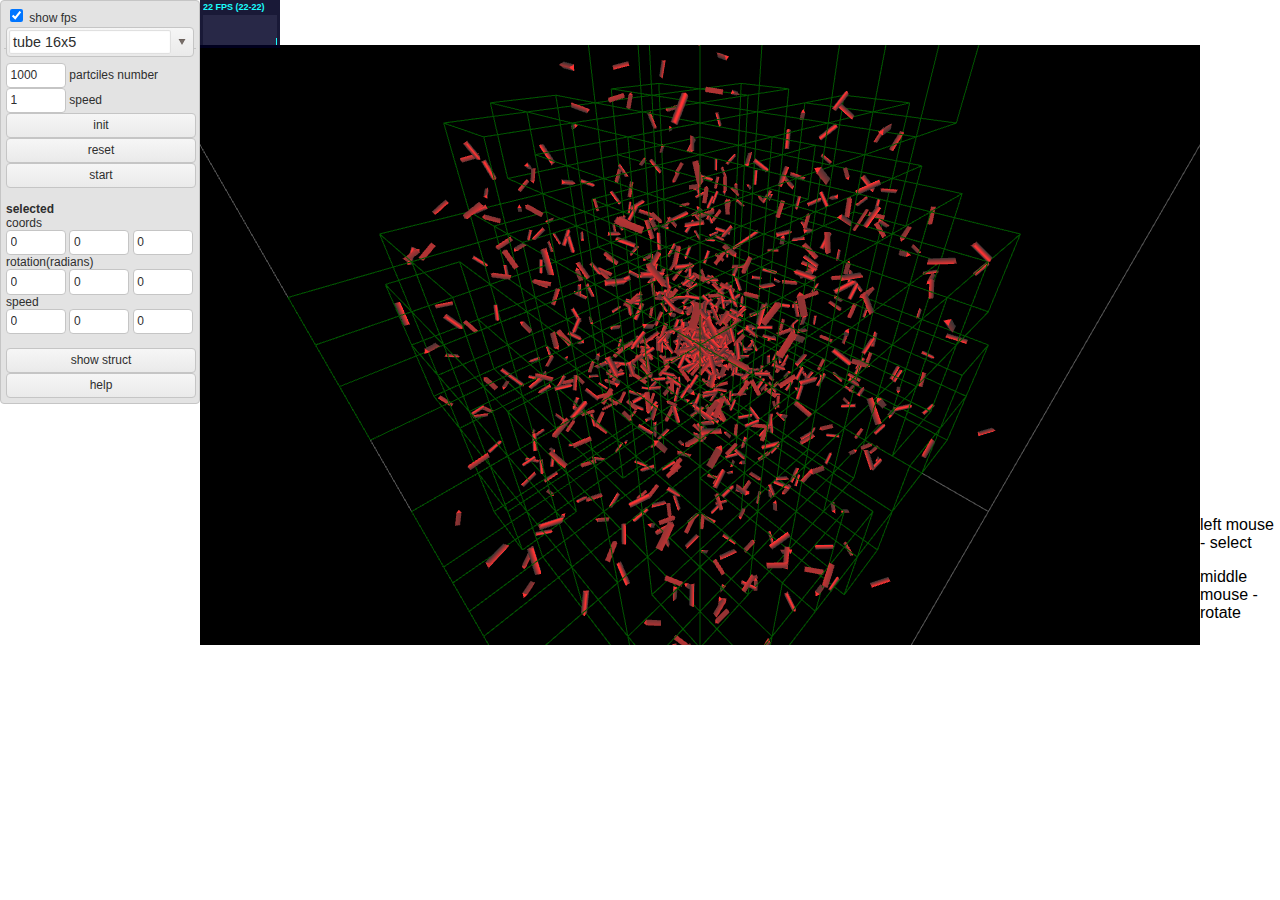
<file: index.html>
<!DOCTYPE html>
<html>
<head>
    <title>nano collider</title>
    <!--http://8b.kz/lZ06-->
    <link rel="stylesheet" href="css/mainstyle.css" type="text/css">
    <link rel="stylesheet" href="css/kendo.default.min.css" type="text/css">
    <link href="css/kendo.common.min.css" rel="stylesheet">

    <script src="js/jquery.min.js"></script>
    <script src="js/three.min.js"></script>
    <script src="js/stats.js"></script>
    <script src="js/detector.js"></script>
    <script src="js/OrbitControls.js"></script>
    <script src="js/kendo.web.min.js"></script>
    <script src="js/main.js"></script>

</head>
<body>
<div id="test">
    <div id="colliderapp">
        <div id="toolbox" class="k-block">
            <input id="checkbox_fps" type="checkbox" data-role="switch" checked>
            show fps
            <br>

            <input id="input_type">
            <br>
            <br>


            <input id="input_number" name="input_number" type="number" min="1" max="1000" value="1000"
                   class="k-textbox textbox k-input">
            <label for="input_number">partciles number</label>
            <br>

            <input id="input_speed" name="input_speed" type="number" min="0" max="10" step="0.5" value="1"
                   class="k-textbox textbox k-input">
            <label for="input_speed">speed</label>
            <br>

            <button id="button_test1" class="k-button">init</button>
            <button id="button_clear" class="k-button">reset</button>
            <button id="button_start" class="k-button green">start</button>

            <br>
            <br>
            <b>selected</b>
            <br>
            <label for="input_posx">coords</label><br>
            <input id="input_posx" name="input_posx" type="number" step="0.5" value="0" class="k-textbox k-input text">
            <input id="input_posy" name="input_posy" type="number" step="0.5" value="0" class="k-textbox k-input text">
            <input id="input_posz" name="input_posz" type="number" step="0.5" value="0" class="k-textbox k-input text">
            <br>

            <label for="input_rotx">rotation(radians)</label><br>
            <input id="input_rotx" name="input_rotx" type="number" step="0.5" value="0" class="k-textbox k-input text">
            <input id="input_roty" name="input_roty" type="number" step="0.5" value="0" class="k-textbox k-input text">
            <input id="input_rotz" name="input_rotz" type="number" step="0.5" value="0" class="k-textbox k-input text">
            <br>
            <label for="input_speedx">speed</label><br>
            <input id="input_speedx" name="input_speedx" type="number" step="0.5" value="0"
                   class="k-textbox k-input text">
            <input id="input_speedy" name="input_speedy" type="number" step="0.5" value="0"
                   class="k-textbox k-input text">
            <input id="input_speedz" name="input_speedz" type="number" step="0.5" value="0"
                   class="k-textbox k-input text">
            <br>
            <br>
            <button id="button_show" class="k-button">show struct</button>
            <button id="button_help" class="k-button">help</button>
        </div>
        <div id="canvas_container"></div>
    </div>
    <div id="help_window">
        <p>left mouse - select</p>
        <p>middle mouse - rotate</p>
    </div>
    <div id="renderer_window">
    </div>
</div>
</body>
</html>
</file>
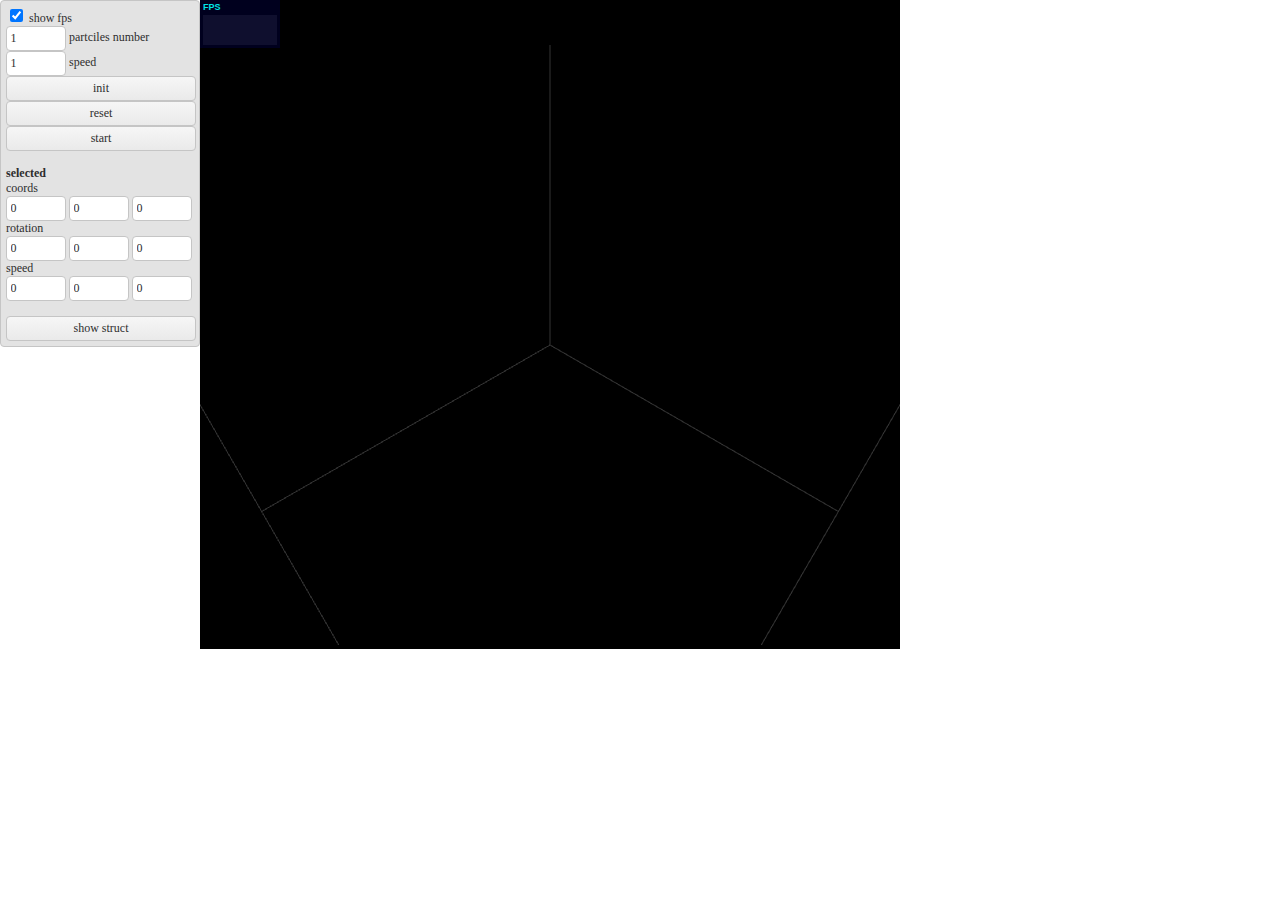
<file: src/index.html>
<!DOCTYPE html>
<html>
	<head>
		<title>nano collider</title>
		<!--http://8b.kz/lZ06-->
		<link rel="stylesheet" href="css/mainstyle.css" type="text/css">
		<link rel="stylesheet" href="css/kendo.default.min.css" type="text/css">
		<link href="css/kendo.common.min.css" rel="stylesheet">

		

		<script src="js/jquery.min.js"></script>
		<script src="js/three.min.js"></script>
		<script src="js/stats.js"></script>
		<script src="js/detector.js"></script>
		<script src="js/OrbitControls.js"></script>
		<script src="js/kendo.web.min.js"></script>
		<script src="js/main.js"></script>
		
	</head>
	<body>
		<div id="test">
			<div id="colliderapp">
				<div id="toolbox" class="k-block">
					<input id="checkbox_fps" type="checkbox" data-role="switch" checked>
					show fps
					<br>
					
					<input id="input_number" name="input_number" type="number" min="1" max="100" value="1" class="k-textbox k-input">
					<label for="input_number">partciles number</label>
					<br>
					
					<input id="input_speed" name="input_speed" type="number" min="0" max="10" step="0.5" value="1" class="k-textbox k-input">
					<label for="input_speed">speed</label>
					<br>

					<button id="button_test1" class="k-button">init</button>
					<button id="button_clear" class="k-button">reset</button>
					<button id="button_start" class="k-button">start</button>

					<br>
					<br>
					<b>selected</b>
					<br>
					<label for="input_posx">coords</label><br>
					<input id="input_posx" name="input_posx" type="number" step="0.5" value="0" class="k-textbox k-input text">
					<input id="input_posy" name="input_posy" type="number" step="0.5" value="0" class="k-textbox k-input text">
					<input id="input_posz" name="input_posz" type="number" step="0.5" value="0" class="k-textbox k-input text">
					<br>

					<label for="input_rotx">rotation</label><br>
					<input id="input_rotx" name="input_rotx" type="number" step="0.5" value="0" class="k-textbox k-input text">
					<input id="input_roty" name="input_roty" type="number" step="0.5" value="0" class="k-textbox k-input text">
					<input id="input_rotz" name="input_rotz" type="number" step="0.5" value="0" class="k-textbox k-input text">
					<br>
					<label for="input_speedx">speed</label><br>
					<input id="input_speedx" name="input_speedx" type="number" step="0.5" value="0" class="k-textbox k-input text">
					<input id="input_speedy" name="input_speedy" type="number" step="0.5" value="0" class="k-textbox k-input text">
					<input id="input_speedz" name="input_speedz" type="number" step="0.5" value="0" class="k-textbox k-input text">
					<br>
					<br>
					<button id="button_show" class="k-button">show struct</button>
				</div>
				<div id="canvas_container"></div>
			</div>
			<div id="help_window">

			</div>

			<div id="renderer_window">

			</div>
		</div>
	</body>
</html>
</file>
<file: css/mainstyle.css>
html, body {
    margin: 0px;
    height: 100%;
    min-height: 100%;
    font-family: Arial, sans-serif;
}

.green {
    background-color: #0f0;
}

#colliderapp {
    width: 100%;
    min-height: 500px;
    height: 500px;
}

#toolbox {
    float: left;
    width: 200px;
    /*min-height: 100%;*/
    font-size: 12px;
    padding: 5px;
}

#toolbox .textbox {
    width: 60px;
    height: 25px;
}

/*#toolbox .combo {
    width: 180px !important;
}*/

#toolbox button {
    width: 190px;
    height: 25px;
}

#toolbox .text {
    width: 60px !important;
}

#canvas_container {
    /*background-color: #000000;*/
    float: left;
    width: 1000px;
    min-height: 600px;
}

#renderer_window {
    background-color: #000000;
    padding: 0px !important;
}
</file>
<file: src/css/mainstyle.css>
html, body {
	margin: 0px;
	height: 100%;
	min-height: 100%;
}

#colliderapp {
	width: 100%;
	min-height: 600px;
	height: 600px;
}

	#toolbox {
		float: left;
		width: 200px;
		/*min-height: 100%;*/
		font-size: 12px;
		padding: 5px;
	}

		#toolbox .k-textbox {
			width: 60px;
			height: 25px;
		}

		#toolbox button {
			width: 190px;
			height: 25px;
		}

		#toolbox .text {
			width: 60px !important;
		}

	#canvas_container {
		background-color: #000000;
		float: left;
		width : 700px;
		min-height: 600px;
	}

#renderer_window {
	background-color: #000000;
	padding: 0px !important;
}
</file>
<file: css/kendo.default.min.css>
/*
* Kendo UI Web v2012.3.1114 (http://kendoui.com)
* Copyright 2012 Telerik AD. All rights reserved.
*
* Kendo UI Web commercial licenses may be obtained at
* https://www.kendoui.com/purchase/license-agreement/kendo-ui-web-commercial.aspx
* If you do not own a commercial license, this file shall be governed by the
* GNU General Public License (GPL) version 3.
* For GPL requirements, please review: http://www.gnu.org/copyleft/gpl.html
*/
.k-in,.k-item,.k-window-action{border-color:transparent}.k-block,.k-widget{background-color:#fff}.k-block,.k-widget,.k-input,.k-textbox,.k-group,.k-content,.k-header,.k-editable-area,.k-separator,.k-colorpicker .k-i-arrow-s,.k-textbox>input,.k-autocomplete,.k-dropdown-wrap,.k-toolbar,.k-group-footer td,.k-grid-footer,.k-footer-template td,.k-state-default,.k-state-default .k-select,.k-state-disabled,.k-grid-header-wrap,.k-grid-header,.k-grid td,.k-grid td.k-state-selected,.k-grid-footer-wrap,.k-pager-wrap,.k-pager-wrap .k-link,.k-pager-refresh,.k-grouping-header,.k-grouping-header .k-group-indicator,.k-panelbar>.k-item>.k-link,.k-panel>.k-item>.k-link,.k-panelbar .k-panel,.k-panelbar .k-content,.k-calendar th,.k-slider-track,.k-splitbar,.k-dropzone-active,.k-upload-files,.k-tiles,.k-toolbar,.k-tooltip,.k-progress{border-color:#c5c5c5}.k-group,.k-toolbar,.k-grouping-header,.k-pager-wrap,.k-group-footer td,.k-grid-footer,.k-footer-template td,.k-widget .k-status,.k-grouping-row td,td.k-group-cell,.k-calendar th,.k-dropzone-hovered,.k-upload-files{background-color:#ebebeb}.k-list-container{border-color:#c5c5c5;background-color:#e9e9e9}.k-content,.k-editable-area,.k-panelbar>li.k-item,.k-panel>li.k-item,.k-tiles{background-color:#fff}.k-alt,.k-separator{background-color:#f5f5f5}.k-widget .k-dropdown-wrap,.k-widget .k-picker-wrap,.k-widget .k-numeric-wrap,.k-textbox,.k-autocomplete.k-header,.k-autocomplete.k-state-focused,span.k-dropdown-wrap.k-state-active,span.k-picker-wrap.k-state-active,.k-picker-wrap.k-state-focused,.k-picker-wrap.k-state-focused:hover,span.k-numeric-wrap.k-state-active,.k-numeric-wrap.k-state-focused,.k-numeric-wrap.k-state-focused:hover{border-color:#c5c5c5;background-color:#e9e9e9}.k-textbox>input,.k-autocomplete .k-input,.k-dropdown-wrap .k-input,.k-autocomplete.k-state-focused .k-input,.k-dropdown-wrap.k-state-focused .k-input,.k-picker-wrap.k-state-focused .k-input,.k-numeric-wrap.k-state-focused .k-input{border-color:#c5c5c5}input.k-textbox,textarea.k-textbox,input.k-textbox:hover,textarea.k-textbox:hover,.k-textbox>input{background:0}.k-input,input.k-textbox,textarea.k-textbox,input.k-textbox:hover,textarea.k-textbox:hover,.k-textbox>input{background-color:#fff;color:#2e2e2e}.k-block,.k-widget,.k-popup,.k-content,.k-dropdown .k-input{color:#2e2e2e}.k-link:link,.k-link:visited{color:#2e2e2e}.k-header{color:#2e2e2e}.k-header,.k-grid-header,.k-toolbar,.k-dropdown-wrap,.k-picker-wrap,.k-grouping-header,.k-pager-wrap,.k-textbox,.k-button,.k-draghandle,.k-tile,.k-autocomplete,.k-state-highlight,.k-tabstrip-items .k-item{background-image:url('textures/highlight.png');background-image:none,-webkit-linear-gradient(top,#f6f6f6 0,#eaeaea 100%);background-image:none,-moz-linear-gradient(top,#f6f6f6 0,#eaeaea 100%);background-image:none,-o-linear-gradient(top,#f6f6f6 0,#eaeaea 100%);background-image:none,linear-gradient(to bottom,#f6f6f6 0,#eaeaea 100%)}.k-tabstrip-items .k-state-active{background:#fff}.k-tooltip{background-image:none}.k-block,.k-header,.k-grid-header,.k-toolbar,.k-grouping-header,.k-tooltip,.k-pager-wrap,.k-button,.k-draghandle{background-color:#e3e3e3}.k-icon,.k-column-menu .k-sprite{opacity:.8}.k-icon:hover,.k-state-hover .k-icon,.k-state-selected .k-icon,.k-state-focused .k-icon,.k-column-menu .k-state-hover .k-sprite,.k-column-menu .k-state-active .k-sprite{opacity:1}.k-icon,.k-tool-icon,.k-grouping-dropclue,.k-drop-hint,.k-callout,.k-column-menu .k-sprite{background-image:url('Default/sprite.png');border-color:transparent}.k-loading,.k-state-hover .k-loading{background-image:url('Default/loading.gif');background-position:50% 50%}.k-loading-image{background-image:url('Default/loading-image.gif')}.k-loading-color{background-color:#fff}.k-button{color:#2e2e2e}.k-button,.k-button.k-state-disabled:hover,.k-state-disabled .k-button:hover,.k-button.k-state-disabled:active,.k-state-disabled .k-button:active{border-color:#c5c5c5;background-color:#e3e3e3}.k-button:hover{color:#2e2e2e;border-color:#a99f9a;background-color:#a99f9a}.k-draghandle{border-color:#c5c5c5;background-color:#fff;-webkit-box-shadow:none;box-shadow:none}.k-draghandle:hover{border-color:#a99f9a;background-color:#a99f9a;background-image:url('textures/highlight.png');background-image:none,-webkit-linear-gradient(top,#cbc5c2 0,#a99f9a 100%);background-image:none,-moz-linear-gradient(top,#cbc5c2 0,#a99f9a 100%);background-image:none,-o-linear-gradient(top,#cbc5c2 0,#a99f9a 100%);background-image:none,linear-gradient(to bottom,#cbc5c2 0,#a99f9a 100%);-webkit-box-shadow:none;box-shadow:none}.k-state-active,.k-state-active:hover,.k-active-filter{background-color:#fff;border-color:#f0713a;color:#2e2e2e}.k-state-highlight{background-color:#fff;color:#2e2e2e}.k-state-focused,.k-grouping-row .k-state-focused{background-color:#a99f9a;border-color:#a99f9a}.k-state-selected,.k-state-selected:link,.k-list>.k-state-selected,.k-list>.k-state-focused,.k-list>.k-state-highlight,.k-panel>.k-state-selected,.k-button:active,.k-ghost-splitbar-vertical,.k-ghost-splitbar-horizontal,.k-draghandle.k-state-selected:hover{color:#fff;background-color:#f0713a;border-color:#f0713a}.k-state-selected.k-state-focused,.k-state-selected.k-state-highlight{background-color:#ed5614;border-color:#ed5614}.k-state-selected>.k-link{color:#fff}.k-state-selected,.k-button:active{background-image:url('textures/highlight.png');background-image:none,-webkit-linear-gradient(top,#fe761b 0,#e15613 100%);background-image:none,-moz-linear-gradient(top,#fe761b 0,#e15613 100%);background-image:none,-o-linear-gradient(top,#fe761b 0,#e15613 100%);background-image:none,linear-gradient(to bottom,#fe761b 0,#e15613 100%)}.k-state-hover,.k-splitbar-horizontal-hover:hover,.k-splitbar-vertical-hover:hover,.k-list>.k-state-hover,.k-marquee,.k-pager-wrap .k-link:hover,.k-dropdown .k-state-focused,.k-imagebrowser-dropzone{color:#2e2e2e;background-color:#a99f9a;border-color:#a99f9a}.k-button:hover,.k-autocomplete.k-state-hover,.k-picker-wrap.k-state-hover,.k-numeric-wrap.k-state-hover,.k-dropdown-wrap.k-state-hover,.k-textbox:hover,.k-state-hover,.k-state-hover:hover,.k-pager-wrap .k-link:hover,.k-other-month.k-state-hover .k-link,div.k-imagebrowser-dropzone em{background-image:url('textures/highlight.png');background-image:none,-webkit-linear-gradient(top,#cbc5c2 0,#a99f9a 100%);background-image:none,-moz-linear-gradient(top,#cbc5c2 0,#a99f9a 100%);background-image:none,-o-linear-gradient(top,#cbc5c2 0,#a99f9a 100%);background-image:none,linear-gradient(to bottom,#cbc5c2 0,#a99f9a 100%)}.k-autocomplete.k-state-active,.k-picker-wrap.k-state-active,.k-numeric-wrap.k-state-active,.k-dropdown-wrap.k-state-active,.k-state-active,.k-state-active:hover,.k-state-active>.k-link,.k-button:active{background-image:none}.k-tool-icon,.k-tool-icon.k-state-hover,.k-tool-icon.k-state-active,.k-tool-icon.k-state-active.k-state-hover{background-image:url('Default/sprite.png')}.k-state-hover>.k-link,.k-other-month.k-state-hover .k-link,div.k-imagebrowser-dropzone em{color:#2e2e2e}.k-autocomplete.k-state-hover,.k-picker-wrap.k-state-hover,.k-numeric-wrap.k-state-hover,.k-dropdown-wrap.k-state-hover{background-color:#a99f9a;border-color:#a99f9a}.k-calendar .k-state-selected.k-state-focused>.k-link{background-color:transparent}.k-dropdown .k-state-hover .k-input{color:#2e2e2e}.k-dropdown .k-state-focused .k-input{color:#2e2e2e}.k-state-error{border-color:#e20000;background-color:#ff5252;color:#fff}.k-state-disabled{filter:alpha(opacity=70);opacity:.7}.k-state-disabled,.k-state-disabled .k-link,.k-state-disabled .k-button,.k-button.k-state-disabled:active,.k-other-month .k-link,.k-dropzone em,.k-tile-empty strong,.k-slider .k-draghandle{color:#9f9e9e}.k-slider-track{background-color:#c5c5c5}.k-slider-selection{background-color:#f0713a}.k-slider-horizontal .k-tick{background-image:url('Default/slider-h.gif')}.k-slider-vertical .k-tick{background-image:url('Default/slider-v.gif')}.k-tooltip{border-color:#a99f9a;background-color:#fff;color:#2e2e2e}.k-tooltip-validation{border-color:#ffe79e;background-color:#fff4c9;color:#635145}.k-splitbar{background-color:#e3e3e3}.k-restricted-size-vertical,.k-restricted-size-horizontal{background-color:#fff}.k-progress-status{border-color:#a99f9a transparent}.k-tile{border-color:#fff}.k-textbox:hover,.k-tiles li.k-state-hover{border-color:#a99f9a}.k-tiles li.k-state-selected{border-color:#f0713a}.k-tile .k-folder,.k-tile .k-file{background-image:url('Default/imagebrowser.png')}.k-widget,.k-button{-webkit-box-shadow:none;box-shadow:none}.k-slider,.k-treeview,.k-upload{-webkit-box-shadow:none;box-shadow:none}.k-state-hover,.k-state-focused{-webkit-box-shadow:none;box-shadow:none}.k-state-selected{-webkit-box-shadow:none;box-shadow:none}.k-state-active{-webkit-box-shadow:none;box-shadow:none}.k-grid-header .k-header.k-state-focused,.k-grid td.k-state-focused{background-color:#d8d3d1;-webkit-box-shadow:inset 0 0 6px #a99f9a;box-shadow:inset 0 0 6px #a99f9a}.k-grid td.k-state-selected.k-state-focused{-webkit-box-shadow:inset 0 0 6px #87300a;box-shadow:inset 0 0 6px #87300a;background-color:#f17b48}.k-popup,.k-menu .k-group,.k-grid .k-filter-options,.k-time-popup,.k-datepicker-calendar,.k-autocomplete.k-state-border-down,.k-autocomplete.k-state-border-up,.k-dropdown-wrap.k-state-active,.k-picker-wrap.k-state-active,.k-imagebrowser .k-image{-webkit-box-shadow:0 2px 2px 0 rgba(0,0,0,0.3);box-shadow:0 2px 2px 0 rgba(0,0,0,0.3)}.k-window{border-color:rgba(0,0,0,0.3);-webkit-box-shadow:1px 1px 7px 1px rgba(128,128,128,0.3);box-shadow:1px 1px 7px 1px rgba(128,128,128,0.3);background-color:#fff}.k-window.k-state-focused{border-color:rgba(0,0,0,0.3);-webkit-box-shadow:1px 1px 7px 1px rgba(0,0,0,0.3);box-shadow:1px 1px 7px 1px rgba(0,0,0,0.3)}.k-textbox>input,.k-autocomplete .k-input,.k-combobox .k-input,.k-picker-wrap .k-input{-webkit-box-shadow:inset 0 0 1px 1px #ddd;box-shadow:inset 0 0 1px 1px #ddd}.k-shadow{-webkit-box-shadow:0 1px 2px 0 rgba(0,0,0,0.3);box-shadow:0 1px 2px 0 rgba(0,0,0,0.3)}.k-inset{-webkit-box-shadow:inset 0 1px 1px rgba(0,0,0,0.3);box-shadow:inset 0 1px 1px rgba(0,0,0,0.3)}.k-block,.k-button,.k-textbox,.k-drag-clue,.k-touch-scrollbar,.k-window,.k-window-titleless .k-window-content,.k-window-action,.k-inline-block,.k-grid .k-filter-options,.k-grouping-header .k-group-indicator,.k-autocomplete,.k-dropdown-wrap,.k-picker-wrap,.k-numeric-wrap,.k-list-container,.k-calendar-container,.k-calendar td,.k-calendar .k-link,.k-treeview .k-in,.k-editor-button .k-state-hover,.k-editor-button .k-state-active,.k-tooltip,.k-tile,.k-slider-track,.k-slider-selection{-moz-border-radius:4px;-webkit-border-radius:4px;border-radius:4px}.k-calendar-container.k-state-border-up,.k-list-container.k-state-border-up,.k-autocomplete.k-state-border-up,.k-dropdown-wrap.k-state-border-up,.k-picker-wrap.k-state-border-up,.k-numeric-wrap.k-state-border-up,.k-window-content,.k-filter-menu{-moz-border-radius:0 0 4px 4px;-webkit-border-radius:0 0 4px 4px;border-radius:0 0 4px 4px}.k-window-titlebar,.k-block>.k-header,.k-tabstrip-items .k-item,.k-panelbar .k-tabstrip-items .k-item,.k-tabstrip-items .k-link,.k-calendar-container.k-state-border-down,.k-list-container.k-state-border-down,.k-autocomplete.k-state-border-down,.k-dropdown-wrap.k-state-border-down,.k-picker-wrap.k-state-border-down,.k-numeric-wrap.k-state-border-down{-moz-border-radius:4px 4px 0 0;-webkit-border-radius:4px 4px 0 0;border-radius:4px 4px 0 0}.k-dropdown-wrap .k-select,.k-picker-wrap .k-select,.k-numeric-wrap .k-select,.k-datetimepicker .k-select+.k-select,.k-animation-container .k-calendar-container,.k-list-container.k-state-border-right{-moz-border-radius:0 4px 4px 0;-webkit-border-radius:0 4px 4px 0;border-radius:0 4px 4px 0}.k-textbox>input,.k-autocomplete .k-input,.k-dropdown-wrap .k-input,.k-picker-wrap .k-input,.k-numeric-wrap .k-input,.k-numeric-wrap .k-link,.k-colorpicker .k-selected-color,.k-progress,.k-progress-status{-moz-border-radius:2px;-webkit-border-radius:2px;border-radius:2px}.k-list .k-state-hover,.k-list .k-state-focused,.k-list .k-state-highlight,.k-list .k-state-selected,.k-dropzone,.k-upload-files{-moz-border-radius:3px;-webkit-border-radius:3px;border-radius:3px}.k-slider .k-button,.k-grid .k-slider .k-button{-moz-border-radius:13px;-webkit-border-radius:13px;border-radius:13px}.k-draghandle{-moz-border-radius:7px;-webkit-border-radius:7px;border-radius:7px}
</file>
<file: css/kendo.common.min.css>
/*
* Kendo UI Web v2012.3.1114 (http://kendoui.com)
* Copyright 2012 Telerik AD. All rights reserved.
*
* Kendo UI Web commercial licenses may be obtained at
* https://www.kendoui.com/purchase/license-agreement/kendo-ui-web-commercial.aspx
* If you do not own a commercial license, this file shall be governed by the
* GNU General Public License (GPL) version 3.
* For GPL requirements, please review: http://www.gnu.org/copyleft/gpl.html
*/
:-webkit-any(body):after{content:"";display:block;visibility:hidden;height:0;font:0/0;-webkit-transform:translateZ(0)}.fake{color:red}.k-reset{margin:0;padding:0;border:0;outline:0;text-decoration:none;font-size:100%;list-style:none}.k-floatwrap:after,.k-slider-items:after,.k-grid-toolbar:after{content:"";display:block;clear:both;visibility:hidden;height:0;overflow:hidden}.k-floatwrap,.k-slider-items,.k-grid-toolbar{display:inline-block}.k-floatwrap,.k-slider-items,.k-grid-toolbar{display:block}.prohibit-selection{-khtml-user-select:none;-webkit-user-select:none;-moz-user-select:-moz-none;-ms-user-select:none;user-select:none}.border-box{-webkit-box-sizing:border-box;-moz-box-sizing:border-box;box-sizing:border-box}.k-block,.k-button,.k-header,.k-grid-header,.k-toolbar,.k-grouping-header,.k-tooltip,.k-pager-wrap,.k-tabstrip-items .k-item,.k-link.k-state-hover,.k-textbox,.k-textbox:hover,.k-autocomplete,.k-dropdown-wrap,.k-picker-wrap,.k-numeric-wrap,.k-autocomplete.k-state-hover,.k-dropdown-wrap.k-state-hover,.k-picker-wrap.k-state-hover,.k-numeric-wrap.k-state-hover,.k-draghandle{background-repeat:repeat;background-position:0 center}.k-state-highlight>.k-link{color:inherit}.k-block,.k-widget,.k-inline-block,.k-textbox>input,.k-input[type="text"],.k-input[type="number"],.k-textbox,.k-picker-wrap .k-input,.k-button,.k-draghandle{font-size:100%;font-family:inherit;border-style:solid;border-width:1px;-webkit-appearance:none}.k-block,.k-widget{line-height:normal;outline:0}.k-block{padding:2px;-webkit-box-sizing:border-box;-moz-box-sizing:border-box;box-sizing:border-box}.k-button{display:inline-block;margin:0;padding:2px 7px 2px;font-family:inherit;line-height:1.66em;text-align:center;cursor:pointer;text-decoration:none;-webkit-box-sizing:border-box;-moz-box-sizing:border-box;box-sizing:border-box}*+html .k-button{line-height:normal}a.k-button{-khtml-user-select:none;-webkit-user-select:none;-moz-user-select:-moz-none;-ms-user-select:none;user-select:none}.k-button:-moz-any(input){padding-bottom:.37em;padding-top:.37em}*+html .k-button{overflow:visible;margin-right:4px}*+html a.k-button{line-height:1.6;padding-left:7px;padding-right:7px}*+html .k-button-expand{margin-left:0;margin-right:0}button.k-button::-moz-focus-inner,input.k-button::-moz-focus-inner{padding:0;border:0}a.k-button-expand{display:block}button.k-button-expand,input[type="submit"].k-button-expand,input[type="button"].k-button-expand,input[type="reset"].k-button-expand{width:100%}body .k-button-icon{padding-left:4px;padding-right:4px}*+html a.k-button-icon{padding-left:5px;padding-right:5px}.k-button-icontext{padding-right:8px;overflow:visible}.k-button-icontext .k-icon{margin:0 3px 0 -3px;vertical-align:text-top}*+html .k-button-icontext .k-icon{margin-right:4px}html body .k-button-bare{background:none!important;border-width:0}.k-link{cursor:pointer;outline:0;text-decoration:none}.k-grid-header span.k-link{cursor:default}.k-state-disabled,.k-state-disabled .k-link,.k-state-disabled .k-picker-wrap .k-icon,.k-state-disabled .k-button,.k-state-disabled .k-draghandle,.k-state-disabled .k-slider .k-icon,.k-state-disabled .k-upload-button input{cursor:default;outline:0}.k-state-error{border-style:ridge}.k-state-empty{font-style:italic}.k-icon,.k-sprite,.k-editor-button .k-tool-icon{display:inline-block;width:16px;height:16px;overflow:hidden;background-repeat:no-repeat;font-size:0;line-height:0;text-indent:-3333px;text-align:center;vertical-align:middle}.k-icon,.k-sprite{background-color:transparent}*+html .k-icon,*+html .k-sprite{text-indent:0}.k-numerictextbox .k-i-arrow-n{background-position:0 -2px}.k-numerictextbox .k-i-arrow-s{background-position:0 -35px}.k-state-selected .k-i-arrow-n{background-position:-16px 0}.k-state-hover .k-state-selected .k-i-arrow-n,.k-button:hover .k-state-selected .k-i-arrow-n,.k-textbox:hover .k-state-selected .k-i-arrow-n,.k-button:active .k-state-selected .k-i-arrow-n{background-position:-32px 0}.k-numerictextbox .k-state-selected .k-i-arrow-n,.k-numerictextbox .k-state-hover .k-i-arrow-n{background-position:-16px -2px}.k-state-selected .k-i-arrow-s{background-position:-16px -32px}.k-state-hover .k-state-selected .k-i-arrow-s,.k-button:hover .k-state-selected .k-i-arrow-s,.k-textbox:hover .k-state-selected .k-i-arrow-s,.k-button:active .k-state-selected .k-i-arrow-s{background-position:-32px -32px}.k-numerictextbox .k-state-selected .k-i-arrow-s,.k-numerictextbox .k-state-hover .k-i-arrow-s{background-position:-16px -35px}.k-i-arrow-n{background-position:0 0}.k-state-hover .k-i-arrow-n,.k-button:hover .k-i-arrow-n,.k-textbox:hover .k-i-arrow-n,.k-button:active .k-i-arrow-n{background-position:-16px 0}.k-i-arrow-e{background-position:0 -16px}.k-state-hover .k-i-arrow-e,.k-button:hover .k-i-arrow-e,.k-textbox:hover .k-i-arrow-e,.k-button:active .k-i-arrow-e{background-position:-16px -16px}.k-i-arrow-s{background-position:0 -32px}.k-state-hover .k-i-arrow-s,.k-button:hover .k-i-arrow-s,.k-textbox:hover .k-i-arrow-s,.k-button:active .k-i-arrow-s{background-position:-16px -32px}.k-i-arrow-w{background-position:0 -48px}.k-state-hover .k-i-arrow-w,.k-button:hover .k-i-arrow-w,.k-textbox:hover .k-i-arrow-w,.k-button:active .k-i-arrow-w{background-position:-16px -48px}.k-i-seek-n{background-position:0 -64px}.k-state-hover .k-i-seek-n,.k-button:hover .k-i-seek-n,.k-textbox:hover .k-i-seek-n,.k-button:active .k-i-seek-n{background-position:-16px -64px}.k-i-seek-e{background-position:0 -80px}.k-state-hover .k-i-seek-e,.k-button:hover .k-i-seek-e,.k-textbox:hover .k-i-seek-e,.k-button:active .k-i-seek-e{background-position:-16px -80px}.k-i-seek-s{background-position:0 -96px}.k-state-hover .k-i-seek-s,.k-button:hover .k-i-seek-s,.k-textbox:hover .k-i-seek-s,.k-button:active .k-i-seek-s{background-position:-16px -96px}.k-i-seek-w{background-position:0 -112px}.k-state-hover .k-i-seek-w,.k-button:hover .k-i-seek-w,.k-textbox:hover .k-i-seek-w,.k-button:active .k-i-seek-w{background-position:-16px -112px}.k-si-arrow-n{background-position:0 -129px}.k-state-hover .k-si-arrow-n,.k-button:hover .k-si-arrow-n,.k-textbox:hover .k-si-arrow-n,.k-button:active .k-si-arrow-n{background-position:-16px -129px}.k-si-arrow-e{background-position:0 -144px}.k-state-hover .k-si-arrow-e,.k-button:hover .k-si-arrow-e,.k-textbox:hover .k-si-arrow-e,.k-button:active .k-si-arrow-e{background-position:-16px -144px}.k-si-arrow-s{background-position:0 -159px}.k-state-hover .k-si-arrow-s,.k-button:hover .k-si-arrow-s,.k-textbox:hover .k-si-arrow-s,.k-button:active .k-si-arrow-s{background-position:-16px -159px}.k-si-arrow-w{background-position:0 -176px}.k-state-hover .k-si-arrow-w,.k-button:hover .k-si-arrow-w,.k-textbox:hover .k-si-arrow-w,.k-button:active .k-si-arrow-w{background-position:-16px -176px}.k-i-arrowhead-n{background-position:0 -256px}.k-state-hover .k-i-arrowhead-n,.k-button:hover .k-i-arrowhead-n,.k-textbox:hover .k-i-arrowhead-n,.k-button:active .k-i-arrowhead-n{background-position:-16px -256px}.k-i-arrowhead-e{background-position:0 -272px}.k-state-hover .k-i-arrowhead-e,.k-button:hover .k-i-arrowhead-e,.k-textbox:hover .k-i-arrowhead-e,.k-button:active .k-i-arrowhead-e{background-position:-16px -272px}.k-i-arrowhead-s{background-position:0 -288px}.k-state-hover .k-i-arrowhead-s,.k-button:hover .k-i-arrowhead-s,.k-textbox:hover .k-i-arrowhead-s,.k-button:active .k-i-arrowhead-s{background-position:-16px -288px}.k-i-arrowhead-w{background-position:0 -304px}.k-state-hover .k-i-arrowhead-w,.k-button:hover .k-i-arrowhead-w,.k-textbox:hover .k-i-arrowhead-w,.k-button:active .k-i-arrowhead-w{background-position:-16px -304px}.k-i-expand,.k-plus,.k-plus-disabled{background-position:0 -192px}.k-state-hover .k-i-expand,.k-state-hover .k-plus,.k-state-hover .k-plus-disabled,.k-button:hover .k-i-expand,.k-button:hover .k-plus,.k-button:hover .k-plus-disabled,.k-textbox:hover .k-i-expand,.k-textbox:hover .k-plus,.k-textbox:hover .k-plus-disabled,.k-button:active .k-i-expand,.k-button:active .k-plus,.k-button:active .k-plus-disabled{background-position:-16px -192px}.k-i-expand-w,.k-rtl .k-i-expand,.k-rtl .k-plus,.k-rtl .k-plus-disabled{background-position:0 -208px}.k-state-hover .k-i-expand-w,.k-state-hover .k-rtl .k-i-expand,.k-state-hover .k-rtl .k-plus,.k-state-hover .k-rtl .k-plus-disabled,.k-button:hover .k-i-expand-w,.k-button:hover .k-rtl .k-i-expand,.k-button:hover .k-rtl .k-plus,.k-button:hover .k-rtl .k-plus-disabled,.k-textbox:hover .k-i-expand-w,.k-textbox:hover .k-rtl .k-i-expand,.k-textbox:hover .k-rtl .k-plus,.k-textbox:hover .k-rtl .k-plus-disabled,.k-button:active .k-i-expand-w,.k-button:active .k-rtl .k-i-expand,.k-button:active .k-rtl .k-plus,.k-button:active .k-rtl .k-plus-disabled{background-position:-16px -208px}.k-i-collapse,.k-minus,.k-minus-disabled{background-position:0 -224px}.k-state-hover .k-i-collapse,.k-state-hover .k-minus,.k-state-hover .k-minus-disabled,.k-button:hover .k-i-collapse,.k-button:hover .k-minus,.k-button:hover .k-minus-disabled,.k-textbox:hover .k-i-collapse,.k-textbox:hover .k-minus,.k-textbox:hover .k-minus-disabled,.k-button:active .k-i-collapse,.k-button:active .k-minus,.k-button:active .k-minus-disabled{background-position:-16px -224px}.k-i-collapse-w,.k-rtl .k-i-collapse,.k-rtl .k-minus,.k-rtl .k-minus-disabled{background-position:0 -240px}.k-state-hover .k-i-collapse-w,.k-state-hover .k-rtl .k-i-collapse,.k-state-hover .k-rtl .k-minus,.k-state-hover .k-rtl .k-minus-disabled,.k-button:hover .k-i-collapse-w,.k-button:hover .k-rtl .k-i-collapse,.k-button:hover .k-rtl .k-minus,.k-button:hover .k-rtl .k-minus-disabled,.k-textbox:hover .k-i-collapse-w,.k-textbox:hover .k-rtl .k-i-collapse,.k-textbox:hover .k-rtl .k-minus,.k-textbox:hover .k-rtl .k-minus-disabled,.k-button:active .k-i-collapse-w,.k-button:active .k-rtl .k-i-collapse,.k-button:active .k-rtl .k-minus,.k-button:active .k-rtl .k-minus-disabled{background-position:-16px -240px}.k-i-pencil,.k-edit{background-position:-32px 0}.k-state-hover .k-i-pencil,.k-state-hover .k-edit,.k-button:hover .k-i-pencil,.k-button:hover .k-edit,.k-textbox:hover .k-i-pencil,.k-textbox:hover .k-edit,.k-button:active .k-i-pencil,.k-button:active .k-edit{background-position:-48px 0}.k-i-close,.k-delete,.k-group-delete{background-position:-32px -16px}.k-state-hover .k-i-close,.k-state-hover .k-delete,.k-state-hover .k-group-delete,.k-button:hover .k-i-close,.k-button:hover .k-delete,.k-button:hover .k-group-delete,.k-textbox:hover .k-i-close,.k-textbox:hover .k-delete,.k-textbox:hover .k-group-delete,.k-button:active .k-i-close,.k-button:active .k-delete,.k-button:active .k-group-delete{background-position:-48px -16px}.k-i-tick,.k-insert,.k-update{background-position:-32px -32px}.k-state-hover .k-i-tick,.k-state-hover .k-insert,.k-state-hover .k-update,.k-button:hover .k-i-tick,.k-button:hover .k-insert,.k-button:hover .k-update,.k-textbox:hover .k-i-tick,.k-textbox:hover .k-insert,.k-textbox:hover .k-update,.k-button:active .k-i-tick,.k-button:active .k-insert,.k-button:active .k-update{background-position:-48px -32px}.k-i-cancel,.k-cancel,.k-denied{background-position:-32px -48px}.k-state-hover .k-i-cancel,.k-state-hover .k-cancel,.k-state-hover .k-denied,.k-button:hover .k-i-cancel,.k-button:hover .k-cancel,.k-button:hover .k-denied,.k-textbox:hover .k-i-cancel,.k-textbox:hover .k-cancel,.k-textbox:hover .k-denied,.k-button:active .k-i-cancel,.k-button:active .k-cancel,.k-button:active .k-denied{background-position:-48px -48px}.k-i-plus,.k-add{background-position:-32px -64px}.k-state-hover .k-i-plus,.k-state-hover .k-add,.k-button:hover .k-i-plus,.k-button:hover .k-add,.k-textbox:hover .k-i-plus,.k-textbox:hover .k-add,.k-button:active .k-i-plus,.k-button:active .k-add{background-position:-48px -64px}.k-i-funnel,.k-filter{background-position:-32px -80px}.k-state-hover .k-i-funnel,.k-state-hover .k-filter,.k-button:hover .k-i-funnel,.k-button:hover .k-filter,.k-textbox:hover .k-i-funnel,.k-textbox:hover .k-filter,.k-button:active .k-i-funnel,.k-button:active .k-filter{background-position:-48px -80px}.k-i-funnel-clear,.k-clear-filter{background-position:-32px -96px}.k-state-hover .k-i-funnel-clear,.k-state-hover .k-clear-filter,.k-button:hover .k-i-funnel-clear,.k-button:hover .k-clear-filter,.k-textbox:hover .k-i-funnel-clear,.k-textbox:hover .k-clear-filter,.k-button:active .k-i-funnel-clear,.k-button:active .k-clear-filter{background-position:-48px -96px}.k-i-refresh{background-position:-32px -112px}.k-state-hover .k-i-refresh,.k-button:hover .k-i-refresh,.k-textbox:hover .k-i-refresh,.k-button:active .k-i-refresh{background-position:-48px -112px}.k-i-restore{background-position:-32px -128px}.k-state-hover .k-i-restore,.k-button:hover .k-i-restore,.k-textbox:hover .k-i-restore,.k-button:active .k-i-restore{background-position:-48px -128px}.k-i-maximize{background-position:-32px -144px}.k-state-hover .k-i-maximize,.k-button:hover .k-i-maximize,.k-textbox:hover .k-i-maximize,.k-button:active .k-i-maximize{background-position:-48px -144px}.k-i-minimize{background-position:-64px -288px}.k-state-hover .k-i-minimize,.k-button:hover .k-i-minimize,.k-textbox:hover .k-i-minimize,.k-button:active .k-i-minimize{background-position:-80px -288px}.k-resize-se{background-position:-32px -160px}.k-state-hover .k-resize-se,.k-button:hover .k-resize-se,.k-textbox:hover .k-resize-se,.k-button:active .k-resize-se{background-position:-48px -160px}.k-i-calendar{background-position:-32px -176px}.k-state-hover .k-i-calendar,.k-button:hover .k-i-calendar,.k-textbox:hover .k-i-calendar,.k-button:active .k-i-calendar{background-position:-48px -176px}.k-i-clock{background-position:-32px -192px}.k-state-hover .k-i-clock,.k-button:hover .k-i-clock,.k-textbox:hover .k-i-clock,.k-button:active .k-i-clock{background-position:-48px -192px}.k-si-plus{background-position:-32px -208px}.k-state-hover .k-si-plus,.k-button:hover .k-si-plus,.k-textbox:hover .k-si-plus,.k-button:active .k-si-plus{background-position:-48px -208px}.k-si-minus{background-position:-32px -224px}.k-state-hover .k-si-minus,.k-button:hover .k-si-minus,.k-textbox:hover .k-si-minus,.k-button:active .k-si-minus{background-position:-48px -224px}.k-i-search{background-position:-32px -240px}.k-state-hover .k-i-search,.k-button:hover .k-i-search,.k-textbox:hover .k-i-search,.k-button:active .k-i-search{background-position:-48px -240px}.k-i-custom{background-position:-115px -113px}.k-state-hover .k-i-custom,.k-button:hover .k-i-custom,.k-textbox:hover .k-i-custom,.k-button:active .k-i-custom{background-position:-141px -113px}.k-editor .k-i-custom{background-position:-112px -110px}.k-viewHtml{background-position:-112px -132px}.k-i-insert-n,.k-insert-top{background-position:-160px -32px}.k-state-hover .k-i-insert-n,.k-state-hover .k-insert-top,.k-button:hover .k-i-insert-n,.k-button:hover .k-insert-top,.k-textbox:hover .k-i-insert-n,.k-textbox:hover .k-insert-top,.k-button:active .k-i-insert-n,.k-button:active .k-insert-top{background-position:-176px -32px}.k-i-insert-m,.k-insert-middle{background-position:-160px -48px}.k-state-hover .k-i-insert-m,.k-state-hover .k-insert-middle,.k-button:hover .k-i-insert-m,.k-button:hover .k-insert-middle,.k-textbox:hover .k-i-insert-m,.k-textbox:hover .k-insert-middle,.k-button:active .k-i-insert-m,.k-button:active .k-insert-middle{background-position:-176px -48px}.k-i-insert-s,.k-insert-bottom{background-position:-160px -64px}.k-state-hover .k-i-insert-s,.k-state-hover .k-insert-bottom,.k-button:hover .k-i-insert-s,.k-button:hover .k-insert-bottom,.k-textbox:hover .k-i-insert-s,.k-textbox:hover .k-insert-bottom,.k-button:active .k-i-insert-s,.k-button:active .k-insert-bottom{background-position:-176px -64px}.k-drop-hint{background-position:0 -326px}.k-i-note,.k-warning{background-position:-160px -240px}.k-state-hover .k-i-note,.k-state-hover .k-warning,.k-button:hover .k-i-note,.k-button:hover .k-warning,.k-textbox:hover .k-i-note,.k-textbox:hover .k-warning,.k-button:active .k-i-note,.k-button:active .k-warning{background-position:-176px -240px}.k-i-sort-asc{background-position:-112px -240px}.k-state-hover .k-i-sort-asc,.k-button:hover .k-i-sort-asc,.k-textbox:hover .k-i-sort-asc,.k-button:active .k-i-sort-asc{background-position:-128px -240px}.k-i-sort-desc{background-position:-112px -256px}.k-state-hover .k-i-sort-desc,.k-button:hover .k-i-sort-desc,.k-textbox:hover .k-i-sort-desc,.k-button:active .k-i-sort-desc{background-position:-128px -256px}.k-i-group{background-position:-112px -272px}.k-state-hover .k-i-group,.k-button:hover .k-i-group,.k-textbox:hover .k-i-group,.k-button:active .k-i-group{background-position:-128px -272px}.k-i-ungroup{background-position:-112px -288px}.k-state-hover .k-i-ungroup,.k-button:hover .k-i-ungroup,.k-textbox:hover .k-i-ungroup,.k-button:active .k-i-ungroup{background-position:-128px -288px}.k-i-columns{background-position:-112px -304px}.k-state-hover .k-i-columns,.k-button:hover .k-i-columns,.k-textbox:hover .k-i-columns,.k-button:active .k-i-columns{background-position:-128px -304px}.k-file{background-position:0 0}.k-state-hover .k-file,.k-button:hover .k-file,.k-textbox:hover .k-file,.k-button:active .k-file{background-position:-16px 0}.k-i-folder-add,.k-addfolder{background-position:-32px -272px}.k-state-hover .k-i-folder-add,.k-state-hover .k-addfolder,.k-button:hover .k-i-folder-add,.k-button:hover .k-addfolder,.k-textbox:hover .k-i-folder-add,.k-textbox:hover .k-addfolder,.k-button:active .k-i-folder-add,.k-button:active .k-addfolder{background-position:-48px -272px}.k-i-folder-up,.k-goup{background-position:-32px -288px}.k-state-hover .k-i-folder-up,.k-state-hover .k-goup,.k-button:hover .k-i-folder-up,.k-button:hover .k-goup,.k-textbox:hover .k-i-folder-up,.k-textbox:hover .k-goup,.k-button:active .k-i-folder-up,.k-button:active .k-goup{background-position:-48px -288px}.k-image{border:0}html .k-success-colored{color:#507f50;border-color:#d0dfd0;background-color:#f0fff0}html .k-info-colored{color:#50607f;border-color:#d0d9df;background-color:#f0f9ff}html .k-error-colored{color:#7f5050;border-color:#dfd0d0;background-color:#fff0f0}.k-inline-block{padding:0 2px}.k-loading,.k-loading-image{background-color:transparent;background-repeat:no-repeat;background-position:center center}.k-loading-mask,.k-loading-image,.k-loading-text{position:absolute}.k-loading-text{top:-4000px;left:-4000px}.k-loading-image,.k-loading-color{width:100%;height:100%}.k-loading-image{top:0;left:0;z-index:2}.k-loading-color{filter:alpha(opacity=30);opacity:.3}.k-content-frame{border:0;width:100%;height:100%}.k-pane>.k-splitter-overlay{filter:alpha(opacity=0);opacity:0;position:absolute}.k-drag-clue{position:absolute;z-index:10003;border-style:solid;border-width:1px;font-size:.9em;padding:.2em .4em;white-space:nowrap;cursor:default}.k-drag-status{margin-top:-3px;margin-right:4px;vertical-align:middle}.k-reorder-cue{position:absolute;width:1px;overflow:visible}.k-reorder-cue .k-icon{position:absolute;left:-4px;width:8px;height:4px}.k-reorder-cue .k-i-arrow-s{top:-4px;background-position:-4px -166px}.k-reorder-cue .k-i-arrow-n{bottom:-4px;background-position:-4px -134px}.k-scrollbar{position:absolute;overflow:scroll}.k-scrollbar-vertical{top:0;right:0;width:17px;height:100%;overflow-x:hidden}.k-touch-scrollbar{display:none;position:absolute;z-index:200000;height:8px;width:8px;border:1px solid #8a8a8a;background-color:#858585}@media only screen and (-webkit-min-device-pixel-ratio:2){body .k-touch-scrollbar{height:12px;width:12px;-webkit-border-radius:7px}}.k-virtual-scrollable-wrap{overflow-x:auto}div.k-window{display:inline-block;position:absolute;z-index:10001;border-style:solid;border-width:1px;padding-top:2em}.k-block>.k-header,.k-window-titlebar{position:absolute;width:100%;height:1.1em;line-height:1.1em;border-bottom-style:solid;border-bottom-width:1px;margin-top:-2em;padding:.4em 0;font-size:1.2em;white-space:nowrap;min-height:16px}.k-block>.k-header{position:relative;margin:-2px 0 0 -2px;padding:.3em 2px}.k-window-title{position:absolute;left:.44em;right:.44em;overflow:hidden;cursor:default;text-overflow:ellipsis}.k-window-title .k-image{margin:0 5px 0 0;vertical-align:middle}div.k-window-titleless{padding-top:0}div.k-window-content{position:relative;z-index:-1;height:100%;padding:.58em;overflow:auto;outline:0;-webkit-box-sizing:border-box;-moz-box-sizing:border-box;box-sizing:border-box}*+html .k-window{padding-bottom:1.16em}.k-window-titlebar .k-window-actions{position:absolute;top:0;right:.3em;padding-top:.3em;white-space:nowrap}.k-window-titlebar .k-window-action{display:inline-block;width:16px;height:16px;padding:2px;text-decoration:none;vertical-align:middle;filter:alpha(opacity=70);opacity:.7}.k-window-titlebar .k-state-hover{border-style:solid;border-width:1px;padding:1px;filter:alpha(opacity=100);opacity:1}.k-window-action .k-icon{margin:0;vertical-align:top}.k-window .k-resize-handle{position:absolute;z-index:1;background-color:#fff;font-size:0;line-height:6px;filter:alpha(opacity=0);opacity:0;zoom:1}.k-resize-n{top:-3px;left:0;width:100%;height:6px;cursor:n-resize}.k-resize-e{top:0;right:-3px;width:6px;height:100%;cursor:e-resize}.k-resize-s{bottom:-3px;left:0;width:100%;height:6px;cursor:s-resize}.k-resize-w{top:0;left:-3px;width:6px;height:100%;cursor:w-resize}.k-resize-se{bottom:-3px;right:-3px;width:16px;height:16px;cursor:se-resize}.k-resize-sw{bottom:-3px;left:-3px;width:6px;height:6px;cursor:sw-resize}.k-resize-ne{top:-3px;right:-3px;width:6px;height:6px;cursor:ne-resize}.k-resize-nw{top:-3px;left:-3px;width:6px;height:6px;cursor:nw-resize}.k-overlay{position:fixed;top:0;left:0;z-index:10001;width:100%;height:100%;background-color:#000;filter:alpha(opacity=50);opacity:.5}.k-window .k-overlay{position:absolute;width:100%;height:100%;background-color:#fff;filter:alpha(opacity=0);opacity:0}.k-window .k-widget{z-index:10002}.k-tabstrip{margin:0;padding:0;zoom:1}.k-tabstrip .k-tabstrip-items{padding:.3em .3em 0}.k-tabstrip-items .k-item,.k-panelbar .k-tabstrip-items .k-item{list-style-type:none;display:inline-block;position:relative;border-style:solid;border-width:1px 1px 0;margin:0 -1px 0 0;padding:0;vertical-align:top}.k-tabstrip-items .k-tab-on-top,.k-tabstrip-items .k-state-active,.k-panelbar .k-tabstrip-items .k-state-active{margin-bottom:-1px;padding-bottom:1px}.k-tabstrip-items .k-tab-on-top{z-index:1}.k-tabstrip-items .k-link,.k-panelbar .k-tabstrip-items .k-link{display:inline-block;border-bottom-width:0;padding:.5em .92em}.k-tabstrip-items .k-icon,.k-panelbar .k-tabstrip-items .k-icon{margin:-1px 4px 0 -3px;vertical-align:top}.k-tabstrip-items .k-item .k-image,.k-tabstrip-items .k-item .k-sprite,.k-panelbar .k-tabstrip-items .k-item .k-image,.k-panelbar .k-tabstrip-items .k-item .k-sprite{margin:-3px 3px 0 -6px;vertical-align:middle}*+html .k-tabstrip-items .k-item .k-image,*+html .k-tabstrip-items .k-item .k-sprite{margin-top:-1px;vertical-align:top}.k-tabstrip .k-content,.k-panelbar .k-tabstrip .k-content{position:static;border-style:solid;border-width:1px;margin:0 .29em .3em;padding:.3em .92em;zoom:1}.k-tabstrip>.k-content{display:none}.k-tabstrip .k-content.km-scroll-wrapper{padding:0}.k-tabstrip .k-content>.km-scroll-container{padding:.3em .92em;-webkit-box-sizing:border-box;-moz-box-sizing:border-box;box-sizing:border-box}.k-panelbar{zoom:1}.k-panelbar>.k-item,.k-panel>.k-item{list-style-type:none;display:block;border-width:0;margin:0;zoom:1;-moz-border-radius:0;-webkit-border-radius:0;border-radius:0}.k-panelbar .k-image,.k-panelbar .k-sprite{float:left;margin-top:4px;margin-right:5px;vertical-align:middle}.k-panelbar>.k-item>.k-link,.k-panel>.k-item>.k-link{display:block;position:relative;border-bottom-style:solid;border-bottom-width:1px;padding:0 1em;line-height:2.34em;text-decoration:none;zoom:1}.k-panelbar-expand,.k-panelbar-collapse{position:absolute;top:5px;right:2px}.k-panelbar .k-panel,.k-panelbar .k-content{position:relative;border-bottom-style:solid;border-bottom-width:1px;margin:0;padding:0;zoom:1}.k-panel>.k-item>.k-link{border-bottom:0;font-size:.95em;line-height:2.2}.k-panel .k-i-arrow-n,.k-panel .k-i-arrow-s{top:4px}.k-panel .k-panel>.k-item>.k-link{padding-left:2em}.k-panelbar .k-i-seek-e .k-link{border-bottom:0}.k-panel .k-panel{border-bottom:0}.k-menu{cursor:default}.k-menu,.k-menu .k-group{list-style:none;margin:0;padding:0;zoom:1}.k-menu:after{content:'';display:block;width:99%;height:0;float:inherit;overflow:hidden}.k-menu .k-item .k-item,ul.k-menu-vertical>.k-item{display:block;float:none;border-width:0}*+html .k-menu .k-item .k-item{zoom:normal}.k-menu .k-item>.k-link>.k-icon,.k-menu .k-image,.k-menu .k-sprite{margin:-2px 4px 0 -4px;vertical-align:middle}.k-menu .k-item>.k-link>.k-icon{margin:-2px 0 0}*+html .k-menu .k-item>.k-link>.k-i-arrow-s,*+html .k-menu .k-image,*+html .k-menu .k-sprite{margin-top:0}.k-menu .k-item>.k-link{display:block;padding:.5em .9em .4em;line-height:1.34em;-khtml-user-select:none;-webkit-user-select:none;-moz-user-select:-moz-none;-ms-user-select:none;user-select:none}.k-menu .k-group{display:none;border-style:solid;border-width:1px;overflow:visible;white-space:nowrap}.k-menu .k-group .k-item{display:block;border-width:0}.k-menu .k-item,.k-widget.k-menu-horizontal>.k-item{position:relative;float:left;border-style:solid;border-width:0 1px 0 0;vertical-align:top;zoom:1;box-sizing:content-box}.k-menu .k-group .k-item>.k-link{padding:.28em 1.8em .38em .9em}*+html .k-menu .k-group .k-link{width:100%}.k-menu .k-item>.k-link>.k-i-arrow-s{margin-right:-8px}.k-menu .k-item>.k-link>.k-i-arrow-e{position:absolute;top:50%;margin-top:-8px;right:2px}.k-menu .k-animation-container{border:0}.k-menu .k-animation-container,.k-menu .k-group{position:absolute;left:0}.k-menu .k-animation-container .k-animation-container,.k-menu .k-group .k-group,.k-menu-vertical .k-animation-container,.k-menu-vertical .k-group{top:0;left:0}.k-menu .k-animation-container .k-group{top:auto;left:auto;margin-left:-1px}.k-menu .k-animation-container,.k-popup .k-animation-container{margin-top:-1px;padding-left:1px}.k-popup .k-animation-container .k-popup{margin-left:-1px}ul.k-menu .k-separator{padding:.25em 0;height:100%;width:1px;font-size:0;line-height:0;border-width:0 1px 0 0}ul.k-menu-vertical .k-separator,.k-menu .k-group .k-separator{padding:0;height:1px;width:100%;border-width:1px 0 0}.k-grid,.k-listview{position:relative;zoom:1}.k-grid table{width:100%;border-collapse:separate;empty-cells:show;border-width:0;outline:0}.k-grid-header .k-header{text-align:left}.k-grid-header .k-header{overflow:hidden;border-style:solid;border-width:0 0 1px 1px;padding:.5em .6em .4em .6em;font-weight:normal;white-space:nowrap;text-overflow:ellipsis}.k-grid-header .k-header .k-link{display:block;min-height:18px;line-height:18px;margin:-0.5em -0.6em -0.4em -0.6em;padding:.5em .6em .4em .6em}.k-grid-header .k-filterable .k-link{padding-right:2.4em}.k-grid-header .k-header .k-icon{position:static}.k-grid-header .k-link>.k-icon{vertical-align:text-top}.k-grid .k-state-hover{cursor:pointer}.k-grid td{border-style:solid;border-width:0 0 0 1px;padding:.4em .6em;overflow:hidden;line-height:1.6em;vertical-align:middle;text-overflow:ellipsis}.k-grid .k-grouping-row td,.k-grid .k-hierarchy-cell{overflow:visible}.k-grid-edit-row td{text-overflow:clip}.k-grid-edit-row .k-textbox{margin-top:0;margin-bottom:0}.k-grid-header-wrap,.k-grid-footer-wrap{position:relative;width:100%;overflow:hidden;border-style:solid;border-width:0 1px 0 0;zoom:1}div.k-grid-header,div.k-grid-footer{padding-right:17px;border-bottom-style:solid;border-bottom-width:1px;zoom:1}div.k-grid-header .k-header{border-bottom-width:0}.k-grid-content{position:relative;width:100%;overflow:auto;overflow-x:auto;overflow-y:scroll;zoom:1}@media print{.k-grid{height:auto!important}.k-grid-header{padding:0!important}.k-grid-content{overflow:visible;height:auto!important}}.k-virtual-scrollable-wrap{height:100%;overflow-y:hidden;position:relative}.k-grid-header table,.k-grid-content table,.k-grid-footer table{table-layout:fixed}*+html .k-grid-content table{width:auto}.k-grid-toolbar{border-style:solid;border-width:1px 0 0}.k-grid-header .k-header:first-child,.k-grid tbody td:first-child,.k-grid tfoot td:first-child{border-left-width:0}.k-grid-toolbar:first-child,.k-grouping-header+.k-grid-toolbar{border-width:0 0 1px}.k-footer-template td{border-style:solid;border-width:1px 0 0 1px}.k-group-footer td{border-style:solid;border-width:1px 0}.k-grid-footer{border-style:solid;border-width:1px 0 0}.k-grid-footer td{border-top-width:0}.k-pager-wrap{overflow:auto;border-style:solid;border-width:1px;line-height:24px;padding:4px 0 4px 3px}.k-grid-pager{border-width:1px 0 0}.k-grid .k-pager-numbers,.k-pager-numbers .k-link,.k-pager-numbers .k-state-selected{display:inline-block;vertical-align:top;margin-right:1px}.k-pager-numbers{margin:0 2px}.k-pager-numbers .k-state-selected{vertical-align:top}.k-pager-numbers li,.k-pager-input{float:left}.k-grid .k-pager-numbers{float:left;cursor:default}.k-pager-info{float:right;padding:0 16px}.k-pager-numbers .k-link{text-decoration:none}.k-pager-wrap>.k-link{float:left;margin:0 1px;padding:0 3px;height:22px;line-height:22px;border-radius:13px;cursor:pointer}.k-pager-wrap>a.k-state-disabled:hover{background:0;cursor:default}.k-pager-wrap>.k-link .k-icon{vertical-align:top;margin-top:3px}.k-pager-numbers .k-link{padding:0 8px;border-radius:13px}.k-pager-numbers .k-link:hover{padding:0 7px;border-style:solid;border-width:1px;line-height:22px}.k-pager-wrap>.k-link{border-style:solid;border-width:1px}.k-pager-wrap .k-pager-refresh{float:right;margin-right:6px;border-width:0;border-radius:0}.k-pager-numbers .k-state-selected{border-style:solid;border-width:1px;line-height:22px;padding:0 7px;border-radius:13px}.k-pager-wrap .k-textbox{width:40px}*+html .k-pager-wrap .k-textbox{height:16px;margin-top:2px;display:inline}.k-pager-wrap .k-dropdown{width:50px}.k-pager-refresh{float:right}.k-pager-input,.k-pager-sizes{padding:0 17px}*+html .k-pager-sizes{float:left}.k-pager-wrap .k-textbox,.k-pager-wrap .k-widget{margin:-0.3em .4em 0}.k-grid-filter,.k-header-column-menu{float:right;margin:-0.5em -0.6em -0.4em;padding:.5em .2em .4em;z-index:1}.k-grid .k-animation-container{position:absolute}.k-filter-menu{padding:.5em}.k-filter-menu .k-widget,.k-filter-menu .k-textbox{display:block}.k-filter-help-text,.k-filter-menu .k-widget{margin:.3em 0 0}.k-filter-menu .k-filter-and{width:6em;margin:.6em 0 0}.k-filter-menu .k-button{width:48%;margin:.6em 4% 0 0}.k-filter-menu .k-button+.k-button{margin-right:0}.k-grouping-row .k-icon{margin:0 4px 0 0}.k-grouping-row p{display:inline-block;vertical-align:middle;margin-left:-0.6em;padding:0 .6em}.k-grid .k-group-cell+td,.k-grid .k-hierarchy-cell+td{border-left-width:0}.k-grid .k-group-col,.k-grid .k-hierarchy-col{width:30px}.k-grouping-header{border-bottom-style:solid;border-bottom-width:1px}.k-grouping-header{line-height:2}.k-grouping-dropclue{position:absolute;width:6px;height:25px;background-repeat:no-repeat;background-position:-165px -148px}.k-grouping-header .k-group-indicator{display:inline-block;border-style:solid;border-width:1px;margin:0 3px;padding:.15em .15em .15em .4em;line-height:1.5em}.k-grouping-header .k-link{display:inline-block;border-width:0;padding:0;line-height:normal;text-decoration:none}.k-grouping-header .k-button{border:0;padding:0;background:transparent;line-height:1}.k-grouping-header .k-link .k-icon{margin:0 0 0 -3px}.k-grouping-header .k-button .k-icon{margin:0 0 0 3px}.k-grouping-header a,.k-grouping-header .k-button{display:inline-block;vertical-align:middle}.k-dirty{position:absolute;width:0;height:0;border-style:solid;border-width:3px;border-color:#f00 transparent transparent #f00;margin:-0.45em 0 0 -0.6em;padding:0;overflow:hidden;vertical-align:top}.k-grouping-header,.k-grid-toolbar{margin:0;padding:.2em .6em;cursor:default}.k-grid .k-edit-container{padding:0}.k-edit-form{margin:0;padding:0}.k-grid-edit-row .k-edit-form td{border-bottom-width:0}.k-edit-form-container{position:relative;width:400px}.k-edit-label,.k-edit-field,.k-edit-form-container .editor-label,.k-edit-form-container .editor-field{display:inline-block;padding-bottom:1em}.k-edit-label,.k-edit-form-container .editor-label{width:30%;text-align:right;padding-right:3%}.k-edit-field,.k-edit-form-container .editor-field{width:60%}.k-grid .field-validation-error{display:block}.k-grid .input-validation-error{border-style:ridge;border-color:#f00;background-color:#ffc0cb}.k-grid-toolbar .k-button{vertical-align:middle}.k-grid-actions{display:inline-block}*+html .k-grid-actions{vertical-align:bottom}.k-grid .k-button,.k-edit-form-container .k-button{margin:0 .2em}.k-grid tbody .k-button{min-width:64px}.k-grid tbody button.k-button,#ie8#skips{min-width:78px}*+html .k-grid tbody a.k-button{min-width:62px}html body .k-grid tbody .k-button-icon{width:auto;min-width:0}.k-detail-row{position:relative}.k-grid .k-detail-cell{overflow:visible}.k-grid .k-edit-cell{padding:0 .3em}.k-edit-cell>.k-textbox,.k-edit-cell>.k-widget,.k-grid-edit-row>td>.k-textbox,.k-grid-edit-row>td>.k-widget{width:100%}.k-edit-cell .k-widget,.k-grid-edit-row .k-widget{-webkit-box-sizing:border-box;-moz-box-sizing:border-box;box-sizing:border-box}*+html .k-edit-cell>.k-textbox,*+html .k-edit-cell>.k-widget,*+html .k-grid-edit-row>td>.k-textbox,*+html .k-grid-edit-row>td>.k-widget{display:block;width:90%}html .k-edit-cell .k-tooltip,html .k-grid-edit-row .k-tooltip{width:auto;max-width:300px}.k-edit-cell input[type="checkbox"]{margin-left:.6em}.k-grid tbody td>.k-grid-delete{margin-top:-0.2em;margin-bottom:-0.2em}.k-grid-resize-indicator{position:absolute;width:2px;background-color:#aaa}.k-grid .k-resize-handle{position:absolute;height:25px;cursor:col-resize}.k-marquee{position:absolute;filter:alpha(opacity=30);opacity:.3}.k-column-menu .k-sprite{margin-right:10px}.k-column-menu>.k-menu{border-width:0}.k-columns-item .k-group{max-height:200px;overflow:auto}span.k-datepicker,span.k-numerictextbox,span.k-combobox,span.k-dropdown,span.k-timepicker,span.k-datetimepicker{background:0}.k-autocomplete,.k-combobox,.k-datepicker,.k-timepicker,.k-datetimepicker,.k-numerictextbox,.k-dropdown,.k-selectbox,.k-textbox{position:relative;display:inline-block;width:12.4em;overflow:visible;border-width:0;vertical-align:middle}.k-autocomplete,.k-combobox,.k-datepicker,.k-timepicker,.k-datetimepicker,.k-numerictextbox,.k-dropdown,.k-selectbox{white-space:nowrap}.k-datetimepicker{width:15em}.k-autocomplete,.k-picker-wrap,.k-numeric-wrap{position:relative;cursor:default}.k-dropdown-wrap{position:relative}.k-dropdown-wrap,.k-picker-wrap,.k-numeric-wrap{display:block}.k-block,.k-widget,.k-grid,.k-slider,.k-splitter,.k-treeview,.k-panelbar,.k-header-column-menu{outline:0;-webkit-tap-highlight-color:rgba(0,0,0,0)}.k-block,.k-slider,.k-splitbar,.k-calendar,.k-pager-wrap,.k-grid-header .k-link,.k-header-column-menu{-webkit-touch-callout:none}.k-popup.k-list-container,.k-popup.k-calendar-container{-webkit-touch-callout:none;-webkit-tap-highlight-color:rgba(0,0,0,0);padding:2px;border-width:1px;border-style:solid}.k-list-container.k-state-border-up,.k-autocomplete.k-state-border-up,.k-dropdown-wrap.k-state-border-up,.k-picker-wrap.k-state-border-up,.k-numeric-wrap.k-state-border-up{border-top:0;padding-top:3px}.k-dropdown-wrap.k-state-border-up .k-select,.k-picker-wrap.k-state-border-up .k-select{top:1px}.k-list-container.k-state-border-down,.k-autocomplete.k-state-border-down,.k-dropdown-wrap.k-state-border-down,.k-picker-wrap.k-state-border-down,.k-numeric-wrap.k-state-border-down{border-bottom:0;padding-bottom:3px}.k-textbox,.k-autocomplete,.k-dropdown-wrap,.k-picker-wrap,.k-numeric-wrap{border-width:1px;border-style:solid;padding:2px 22px 2px 2px}.k-numeric-wrap.k-expand-padding{padding-right:2px}.k-textbox,.k-autocomplete{padding:2px}.k-textbox.k-space-left{padding-left:22px}.k-textbox.k-space-right{padding-right:22px}.k-textbox .k-icon{font-size:inherit;top:50%;margin:-8px 0 0;position:absolute}.k-space-left .k-icon{left:3px}.k-space-right .k-icon{right:3px}.k-autocomplete,.k-dropdown-wrap.k-state-focused,.k-dropdown-wrap.k-state-hover,.k-picker-wrap.k-state-focused,.k-picker-wrap.k-state-hover,.k-numeric-wrap.k-state-focused,.k-numeric-wrap.k-state-hover{-webkit-transition:box-shadow .15s ease-out;-moz-transition:box-shadow .15s ease-out;-o-transition:box-shadow .15s ease-out;transition:box-shadow .15s ease-out}.k-textbox>input,.k-picker-wrap .k-input,.k-numeric-wrap .k-input,.k-combobox .k-input{width:100%;vertical-align:top}.k-picker-wrap .k-input,.k-numeric-wrap .k-input,.k-dropdown-wrap .k-input,.k-selectbox .k-input{font-family:inherit;border-width:0;outline:0}.k-dropdown .k-input,.k-selectbox .k-input{background:transparent}*+html .k-picker-wrap .k-input,*+html .k-numeric-wrap .k-input,*+html .k-combobox .k-input{margin:-1px 0}.k-picker-wrap .k-select,.k-numeric-wrap .k-select,.k-dropdown-wrap .k-select{position:absolute;top:0;right:0;display:inline-block;vertical-align:top;text-decoration:none}.k-combobox .k-select,.k-picker-wrap .k-select,.k-numeric-wrap .k-select{border-style:solid;border-width:0;border-color:inherit}.k-picker-wrap .k-select,.k-numeric-wrap .k-select{padding:0 2px}span.k-datetimepicker .k-select,span.k-datetimepicker .k-select+.k-select{right:0}.k-textbox,.k-autocomplete{-webkit-box-sizing:border-box;-moz-box-sizing:border-box;box-sizing:border-box}.k-textbox>input,.k-autocomplete .k-input{display:block}.k-combobox .k-icon{margin-top:1px}.k-dropdown .k-select,.k-selectbox .k-select{overflow:hidden;border:0;text-decoration:none;font:inherit;color:inherit}.k-dropdown .k-input,.k-selectbox .k-input{display:block;overflow:hidden;text-overflow:ellipsis}.k-textbox>input,.k-autocomplete .k-input,.k-picker-wrap .k-input,.k-numeric-wrap .k-input,.k-dropdown-wrap .k-input,.k-selectbox .k-input{height:1.31em;line-height:1.31em;padding:.18em 0;text-indent:4px;border:0;margin:0}*+html .k-autocomplete .k-input,*+html .k-picker-wrap .k-input,*+html .k-numeric-wrap .k-input,*+html .k-dropdown-wrap .k-input,*+html .k-selectbox .k-input{text-indent:0}.k-picker-wrap .k-select,.k-numeric-wrap .k-select,.k-dropdown-wrap .k-select{min-height:1.3em;line-height:1.3em;vertical-align:middle;padding:3px}body .k-datetimepicker .k-select{-moz-border-radius:0;-webkit-border-radius:0;border-radius:0}.k-combobox .k-icon,.k-dropdown,.k-selectbox .k-icon{cursor:pointer}.k-popup{border-style:solid;border-width:1px}.k-popup .k-item{cursor:default}.k-popup .k-calendar{border:0}.k-list{height:100%}.k-popup .k-list .k-item{padding:1px 5px 1px 5px;line-height:1.8em}.k-popup .k-list .k-state-hover,.k-popup .k-list .k-state-focused,.k-popup .k-list .k-state-selected{padding:0 4px;border-width:1px;border-style:solid}.k-calendar{position:relative;display:inline-block;width:203px;overflow:hidden}.k-calendar td,.k-calendar .k-link{text-decoration:none}.k-calendar .k-action-link{text-decoration:underline}.k-calendar .k-header,.k-calendar .k-footer{position:relative;text-align:center;zoom:1}.k-widget.k-calendar .k-nav-prev,.k-widget.k-calendar .k-nav-next{position:absolute;top:3px}.k-widget.k-calendar .k-nav-prev{left:1%}.k-widget.k-calendar .k-nav-next{right:1%}.k-calendar .k-content{float:left;border-spacing:0;width:100%;height:166px;border-width:0;margin:0;table-layout:fixed;text-align:right;outline:0}.k-calendar .k-animation-container .k-content{height:100%}.k-widget.k-calendar .k-nav-fast{display:inline-block;width:75%;height:22px;line-height:22px;margin:3px 0 4px}.k-calendar .k-header .k-icon{vertical-align:top;margin:3px 3px 4px}.k-calendar th{border-bottom-style:solid;border-bottom-width:1px;padding:.4em .45em .4em .1em;font-weight:normal;cursor:default}.k-calendar td{padding:1px;cursor:pointer}.k-calendar .k-state-focus{border-style:dotted;border-width:1px;padding:0}.k-calendar .k-content .k-link{display:block;overflow:hidden;min-height:22px;line-height:22px;padding:0 .45em 0 .1em}.k-calendar .k-meta-view .k-link{padding:.25em 0 .3em;text-align:center}.k-calendar .k-footer{clear:both;padding:.5em 0}.k-calendar .k-nav-today:hover{text-decoration:underline}span.k-timepicker,span.k-datetimepicker,span.k-datepicker{background-color:transparent}.k-datetimepicker .k-picker-wrap{padding-right:42px}.k-datetimepicker .k-picker-wrap .k-icon{margin-left:3px}.k-picker-wrap .k-icon{cursor:pointer}.k-button,.k-textbox,.k-timepicker,.k-datepicker,.k-datetimepicker{display:inline-block;vertical-align:middle}.k-picker-wrap .k-input{margin:0}.k-time-popup .k-item{padding:1px 3px}div.k-treeview{border-width:0;background:0;overflow:auto;white-space:nowrap}.k-treeview .k-item{display:block;border-width:0;margin:0;padding:0 0 0 16px}.k-treeview>.k-group,.k-treeview .k-item>.k-group,.k-treeview .k-content{margin:0;padding:0;background:0;list-style-type:none;position:relative}.k-treeview .k-icon,.k-treeview .k-image,.k-treeview .k-sprite,.k-treeview .k-checkbox,.k-treeview .k-in{display:inline-block;vertical-align:top}.k-treeview .k-plus,.k-treeview .k-minus,.k-treeview .k-plus-disabled,.k-treeview .k-minus-disabled{float:left;margin-top:3px;margin-left:-16px;cursor:pointer}.k-treeview .k-plus-disabled,.k-treeview .k-minus-disabled{cursor:default}.k-treeview .k-sprite,.k-treeview .k-image{margin-right:3px}.k-treeview .k-in{margin:1px 0 1px 2px;padding:2px 4px 2px 3px;line-height:16px;text-decoration:none}.k-treeview span.k-in{cursor:default}.k-treeview .k-in.k-state-hover,.k-treeview .k-in.k-state-selected,.k-treeview .k-in.k-state-focused{border-style:solid;border-width:1px;padding:1px 3px 1px 2px}.k-treeview .k-drop-hint{position:absolute;z-index:10000;visibility:hidden;width:80px;height:5px;margin-top:-3px;background-color:transparent;background-repeat:no-repeat}.k-input{padding:.25em 0}.k-input,.k-textbox>input{outline:0;-webkit-tap-highlight-color:rgba(0,0,0,0)}.k-textbox{outline:0;-webkit-box-sizing:border-box;-moz-box-sizing:border-box;box-sizing:border-box;text-indent:2px\9;width:12.4em}input.k-textbox{padding:2px .3em;height:2.12em;line-height:1.6em}*+html input.k-textbox{display:block;line-height:1.72em;height:1.72em;text-indent:.3em}textarea.k-textbox{height:auto}*+html .k-textbox{padding:1px 0;text-indent:0}span.k-numerictextbox{background:transparent}.k-numerictextbox .k-input{margin:0}.k-numerictextbox .k-select{padding-top:1px;padding-bottom:1px}.k-numerictextbox .k-link{display:block;height:11px;line-height:11px;border-width:0;padding:0}.k-numerictextbox .k-icon{height:11px;vertical-align:top}.k-colorpicker{display:inline-block;vertical-align:middle}.k-colorpicker .k-tool-icon{display:inline-block;vertical-align:top;padding:2px 3px;font-size:0;line-height:0}.k-colorpicker .k-selected-color{display:block;height:16px;width:16px}.k-colorpicker .k-icon{margin-top:4px;vertical-align:middle;cursor:pointer}.k-colorpicker-popup{width:136px;line-height:0}.k-colorpicker-popup .k-reset{display:inline-block;margin:0;padding:.25em}.k-colorpicker-popup .k-item{display:block;float:left;width:12px;height:12px;overflow:hidden;font-size:0;margin:0 1px 1px 0;padding:0}.k-colorpicker-popup .k-item div{height:100%;margin:1px;width:100%}.k-editor{width:100%;height:250px;table-layout:fixed;border-style:solid;border-width:1px;border-collapse:separate;font-size:100%;vertical-align:top}.k-editor .k-editor-toolbar-wrap{border:0;padding:0}.k-editor-toolbar{margin:0;padding:.1em 0;list-style-type:none;line-height:1.3em;cursor:default}.k-editor-toolbar li{display:inline;vertical-align:middle}.k-editor-toolbar .k-editor-dropdown,.k-editor-toolbar .k-editor-combobox,.k-editor-toolbar .k-editor-selectbox,.k-editor-toolbar .k-editor-colorpicker{margin-right:2px}.k-editor-toolbar .k-separator{position:relative;top:1px;border-style:solid;border-width:0 1px 0 0;margin:0 .15em;padding:0 0 0 1px;font-size:1.3em}.k-editor-toolbar .k-break{display:block;height:1px;font-size:0;line-height:0}.k-editor-toolbar .k-dropdown,.k-editor-toolbar .k-combobox,.k-editor-toolbar .k-selectbox,.k-editor-toolbar .k-colorpicker{vertical-align:middle}.k-editor-button .k-tool-icon{width:22px;height:22px;margin:1px;vertical-align:middle}.k-editor-colorpicker .k-tool-icon{padding:17px 3px 2px}.k-editor-colorpicker .k-icon{border-style:solid;border-width:0 0 0 1px;border-color:#ccc}.k-editor-colorpicker .k-selected-color{height:3px}.k-bold{background-position:-64px 0}.k-italic{background-position:-64px -22px}.k-underline{background-position:-64px -44px}.k-strikethrough{background-position:-64px -66px}.k-foreColor .k-tool-icon{background-position:-64px -88px}.k-backColor .k-tool-icon{background-position:-64px -110px}.k-justifyLeft{background-position:-64px -132px}.k-justifyCenter{background-position:-64px -154px}.k-justifyRight{background-position:-64px -176px}.k-justifyFull{background-position:-64px -198px}.k-insertUnorderedList{background-position:-64px -242px}.k-insertOrderedList{background-position:-64px -264px}.k-indent,.k-rtl .k-outdent{background-position:-112px 0}.k-outdent,.k-rtl .k-indent{background-position:-112px -22px}.k-createLink{background-position:-112px -44px}.k-unlink{background-position:-112px -66px}.k-insertImage{background-position:-112px -88px}.k-subscript{background-position:-112px -154px}.k-superscript{background-position:-112px -176px}.k-fontName{width:110px}.k-fontSize{width:124px}.k-formatBlock{width:147px}.k-editor-button .k-state-hover,.k-editor-button .k-state-active{border-style:solid;border-width:1px;margin:0;vertical-align:middle}.k-editor-button .k-state-disabled{filter:alpha(opacity=30);opacity:.3}.k-editor .k-editable-area{width:100%;height:100%;border-style:solid;border-width:1px;outline:0}.k-editor .k-content{display:block;width:100%;height:100%;border:0;margin:0;padding:0}.k-editor iframe.k-content{display:inline;vertical-align:top}.k-editor .k-raw-content{border:0;margin:0;padding:0}.k-editor .k-raw-content,.k-editor-dialog .k-editor-textarea{font-size:inherit;font-family:consolas,"courier new",monospace}.k-editor-dialog{padding:1em}.k-editor-dialog ol{margin:0;padding:1em 0 0;list-style:none}.k-form-text-row,.k-form-checkbox-row{padding-bottom:.3em}.k-form-text-row input{margin-right:1em}.k-form-text-row label{display:inline-block;width:7em;padding-right:.5em;text-align:right}.k-form-checkbox-row input{margin-left:7.5em;padding:0;font-size:inherit}.k-form-checkbox-row label{padding-left:.3em}.k-form-checkbox-row input,.k-form-checkbox-row label,.k-form-text-row label.k-form-text-row input,.k-form-text-row select{vertical-align:middle}.k-form-text-row input,.k-form-text-row select{width:20em}.k-editor-dialog .k-form-text-row label,.k-editor-dialog .k-button{display:inline-block}.k-editor-dialog .k-button-wrapper{padding:1em;text-align:right}.k-editor-dialog .k-button-wrapper button{vertical-align:baseline}.k-editor-dialog .k-editor-textarea{width:600px;height:350px;padding:.2em .2em .2em .4em;border-width:1px;border-style:solid;overflow:auto}.k-button-wrapper .k-link:hover{text-decoration:underline}div.k-slider{position:relative;border-width:0;background-color:transparent;-khtml-user-select:none;-webkit-user-select:none;-moz-user-select:-moz-none;-ms-user-select:none;user-select:none}.k-slider-vertical{width:26px;height:200px}.k-slider-horizontal{display:inline-block;width:200px;height:26px}.k-slider-wrap{width:100%;height:100%}.k-slider .k-button,.k-grid .k-slider .k-button{position:absolute;top:0;width:24px;min-width:0;height:24px;margin:0;padding:0;outline:0}.k-slider .k-button .k-icon{margin-top:4px;vertical-align:top}.k-state-disabled .k-slider-wrap{filter:alpha(opacity=60);opacity:.6}.k-state-disabled .k-slider-wrap .k-slider-items{color:#333}.k-slider .k-button-decrease{left:0}.k-slider-vertical .k-button-decrease,.k-grid .k-slider-vertical .k-button-decrease{top:auto;bottom:0}.k-slider .k-button-increase{right:0}.k-slider .k-icon{cursor:pointer}*+html .k-slider .k-icon{margin-top:2px}.k-slider-track,.k-slider-selection{position:absolute;margin:0;padding:0}.k-slider-horizontal .k-slider-track,.k-slider-horizontal .k-slider-selection{top:50%;left:0;height:8px;margin-top:-4px;background-repeat:repeat-x}.k-slider-horizontal .k-slider-buttons .k-slider-track{left:34px}.k-slider-vertical .k-slider-track,.k-slider-vertical .k-slider-selection{left:50%;bottom:0;width:8px;margin-left:-4px;background-repeat:repeat-y}.k-slider-vertical .k-slider-buttons .k-slider-track{bottom:34px}.k-draghandle{position:absolute;background-repeat:no-repeat;background-color:transparent;text-indent:-3333px;overflow:hidden;text-decoration:none;text-align:center;outline:0}.k-slider-horizontal .k-draghandle{top:-4px;width:13px;height:14px;cursor:w-resize}.k-slider-vertical .k-draghandle{left:-4px;width:14px;height:13px;cursor:n-resize}.k-slider-buttons .k-slider-items{margin-left:34px}.k-slider-horizontal .k-slider-items{height:100%}.k-slider-vertical .k-slider-items{padding-top:1px}.k-slider-vertical .k-slider-buttons .k-slider-items{padding-top:0}.k-slider-vertical .k-slider-buttons .k-slider-items{margin:0;padding-top:35px}.k-slider .k-tick{position:relative;margin:0;padding:0;background-color:transparent;background-repeat:no-repeat;background-position:center center;cursor:default}.k-slider-horizontal .k-tick{float:left;height:100%;text-align:center}*+html .k-slider-vertical .k-tick{float:left;clear:left;width:100%}.k-slider-horizontal .k-tick{background-position:center -92px}.k-slider-horizontal .k-slider-topleft .k-tick{background-position:center -122px}.k-slider-horizontal .k-slider-bottomright .k-tick{background-position:center -152px}.k-slider-horizontal .k-tick-large{background-position:center -2px}.k-slider-horizontal .k-slider-topleft .k-tick-large{background-position:center -32px}.k-slider-horizontal .k-slider-bottomright .k-tick-large{background-position:center -62px}.k-slider-vertical .k-tick{background-position:-92px center}.k-slider-vertical .k-slider-topleft .k-tick{background-position:-122px center}.k-slider-vertical .k-slider-bottomright .k-tick{background-position:-152px center}.k-slider-vertical .k-tick-large{background-position:-2px center}.k-slider-vertical .k-slider-topleft .k-tick-large{background-position:-32px center}.k-slider-vertical .k-slider-bottomright .k-tick-large{background-position:-62px center}.k-slider-horizontal .k-first{background-position:0 -92px}.k-slider-horizontal .k-tick-large.k-first{background-position:0 -2px}.k-slider-horizontal .k-slider-topleft .k-first{background-position:0 -122px}.k-slider-horizontal .k-slider-topleft .k-tick-large.k-first{background-position:0 -32px}.k-slider-horizontal .k-slider-bottomright .k-first{background-position:0 -152px}.k-slider-horizontal .k-slider-bottomright .k-tick-large.k-first{background-position:0 -62px}.k-slider-horizontal .k-last{background-position:100% -92px}.k-slider-horizontal .k-tick-large.k-last{background-position:100% -2px}.k-slider-horizontal .k-slider-topleft .k-last{background-position:100% -122px}.k-slider-horizontal .k-slider-topleft .k-tick-large.k-last{background-position:100% -32px}.k-slider-horizontal .k-slider-bottomright .k-last{background-position:100% -152px}.k-slider-horizontal .k-slider-bottomright .k-tick-large.k-last{background-position:100% -62px}.k-slider-vertical .k-first{background-position:-92px 100%}.k-slider-vertical .k-tick-large.k-first{background-position:-2px 100%}.k-slider-vertical .k-slider-topleft .k-first{background-position:-122px 100%}.k-slider-vertical .k-slider-topleft .k-tick-large.k-first{background-position:-32px 100%}.k-slider-vertical .k-slider-bottomright .k-first{background-position:-152px 100%}.k-slider-vertical .k-slider-bottomright .k-tick-large.k-first{background-position:-62px 100%}.k-slider-vertical .k-last{background-position:-92px 0}.k-slider-vertical .k-tick-large.k-last{background-position:-2px 0}.k-slider-vertical .k-slider-topleft .k-last{background-position:-122px 0}.k-slider-vertical .k-slider-topleft .k-tick-large.k-last{background-position:-32px 0}.k-slider-vertical .k-slider-bottomright .k-last{background-position:-152px 0}.k-slider-vertical .k-slider-bottomright .k-tick-large.k-last{background-position:-62px 0}.k-slider-vertical .k-tick{text-align:right}.k-slider-vertical .k-slider-topleft .k-tick{text-align:left}.k-slider .k-label{position:absolute;white-space:nowrap;font-size:.92em}.k-slider-horizontal .k-label{left:0;width:100%;line-height:1}.k-slider-horizontal .k-first .k-label{left:-50%}.k-slider-horizontal .k-last .k-label{left:auto;right:-50%}.k-slider-horizontal .k-label{bottom:-1.2em}.k-slider-horizontal .k-slider-topleft .k-label{top:-1.2em}.k-slider-vertical .k-label{left:120%;display:block;text-align:left}.k-slider-vertical .k-last .k-label{top:-0.5em}.k-slider-vertical .k-first .k-label{bottom:-0.5em}.k-slider-vertical .k-slider-topleft .k-label{left:auto;right:120%}.k-tooltip{position:absolute;z-index:20000;border-style:solid;border-width:2px;padding:4px 5px 4px 6px;background-repeat:repeat-x;min-width:20px;text-align:center;filter:alpha(opacity=90);opacity:.9}span.k-tooltip{position:static;display:inline-block;border-width:1px;padding:2px 5px 1px 6px}.k-invalid-msg{display:none}.k-callout{position:absolute}.k-callout-n,.k-callout-s{width:11px;height:6px}.k-callout-w,.k-callout-e{width:6px;height:11px}.k-callout-n{top:-7px;left:49%;margin-left:-5px;background-position:-162px -181px}.k-tooltip-validation .k-callout-n{background-position:-178px -181px}.k-callout-w{top:49%;left:-7px;margin-top:-5px;background-position:-165px -226px}.k-tooltip-validation .k-callout-w{background-position:-181px -226px}.k-callout-s{top:100%;left:49%;margin-top:2px;margin-left:-5px;background-position:-162px -213px}.k-tooltip-validation .k-callout-s{background-position:-178px -213px}.k-callout-e{top:49%;left:100%;margin-top:-5px;margin-left:2px;background-position:-165px -194px}.k-tooltip-validation .k-callout-e{background-position:-181px -194px}.k-tooltip-validation .k-warning{vertical-align:text-top;margin-right:3px}.k-window .k-tooltip-validation{z-index:10010}.k-splitter{position:relative;height:300px}.k-pane>.k-splitter{border-width:0;overflow:hidden}.k-splitter .k-pane{overflow:hidden}.k-splitter .k-scrollable{overflow:auto}.k-splitter .k-pane-loading{position:absolute;top:50%;left:50%;margin:-8px 0 0 -8px}.k-ghost-splitbar,.k-splitbar{position:absolute;border-style:solid;font-size:0;outline:0}.k-splitter .k-ghost-splitbar-horizontal,.k-splitter .k-splitbar-horizontal{top:0;width:5px;border-width:0 1px;background-repeat:repeat-y}.k-ghost-splitbar-vertical,.k-splitbar-vertical{left:0;height:5px;border-width:1px 0;background-repeat:repeat-x}.k-splitbar-draggable-horizontal{cursor:w-resize}.k-splitbar-draggable-vertical{cursor:n-resize}.k-splitbar .k-resize-handle{display:none}.k-restricted-size-horizontal,.k-restricted-size-vertical{background-color:#f00}.k-splitbar-horizontal .k-icon{position:absolute;top:50%;width:5px;height:20px;margin-top:-10px}.k-collapse-prev,.k-collapse-next,.k-expand-prev,.k-expand-next{cursor:pointer}.k-splitbar-horizontal .k-collapse-prev{margin-top:-31px}.k-splitbar-horizontal .k-collapse-next{margin-top:11px}.k-splitbar-static-horizontal{width:1px}.k-splitbar-static-vertical{height:1px}.k-splitbar-vertical .k-icon{position:absolute;left:50%;width:20px;height:5px;margin-left:-10px}.k-splitbar-vertical .k-collapse-prev{margin-left:-31px}.k-splitbar-vertical .k-collapse-next{margin-left:11px}.k-splitbar-draggable-vertical .k-resize-handle,.k-splitbar-draggable-horizontal .k-resize-handle{display:inline-block}.k-splitbar-horizontal .k-resize-handle{background-position:-165px -6px}.k-splitbar-horizontal .k-collapse-prev,.k-splitbar-horizontal .k-expand-next{background-position:-6px -174px}.k-splitbar-horizontal .k-collapse-next,.k-splitbar-horizontal .k-expand-prev{background-position:-5px -142px}.k-splitbar-vertical .k-resize-handle{background-position:-38px -309px}.k-splitbar-vertical .k-collapse-prev,.k-splitbar-vertical .k-expand-next{background-position:2px -134px}.k-splitbar-vertical .k-collapse-next,.k-splitbar-vertical .k-expand-prev{background-position:2px -165px}html .k-upload{position:relative;border-width:0;background:0}.k-dropzone em,.k-upload-button{vertical-align:middle}*+html .k-dropzone em,*+html .k-upload-button{vertical-align:baseline}.k-dropzone{border-style:solid;border-width:0;padding:4px;background-color:transparent}.k-dropzone em{visibility:hidden;margin-left:.6em}.k-dropzone-active{border-width:1px;padding:3px}.k-dropzone-active em{visibility:visible}.k-upload-button{position:relative;width:86px;overflow:hidden!important;direction:ltr}.k-upload-button input{position:absolute;top:0;right:0;z-index:1;font:200px monospace!important;filter:alpha(opacity=0);opacity:0;margin:0;padding:0;cursor:pointer}.k-upload-files{border-style:solid;border-width:1px;margin:.2em 0 0;padding:.3em .7em .5em;line-height:1.9em}.k-upload-files .k-button{position:relative;top:1px;margin-left:8px;padding-top:0;padding-bottom:0;font-size:84%}*+html .k-upload-files .k-button{line-height:1}.k-upload .k-upload-action .k-icon{width:8px;height:8px;vertical-align:baseline}.k-upload .k-delete,.k-upload .k-i-cancel{background-position:-164px -116px}.k-upload .k-fail{background-position:-161px -111px}.k-retry{background-position:-164px -132px}.k-si-refresh{background-position:-160px -128px}.k-state-hover .k-si-refresh,.k-button:hover .k-si-refresh,.k-textbox:hover .k-si-refresh,.k-button:active .k-si-refresh{background-position:-176px -128px}.k-si-tick,.k-success{background-position:-160px -96px}.k-state-hover .k-si-tick,.k-state-hover .k-success,.k-button:hover .k-si-tick,.k-button:hover .k-success,.k-textbox:hover .k-si-tick,.k-textbox:hover .k-success,.k-button:active .k-si-tick,.k-button:active .k-success{background-position:-176px -96px}.k-si-cancel{background-position:-160px -112px}.k-state-hover .k-si-cancel,.k-button:hover .k-si-cancel,.k-textbox:hover .k-si-cancel,.k-button:active .k-si-cancel{background-position:-176px -112px}.k-filename{position:relative;display:inline-block;min-width:120px;max-width:200px;vertical-align:middle;padding-bottom:2px;overflow:hidden;text-overflow:ellipsis;-o-text-overflow:ellipsis;white-space:nowrap}.k-progress,.k-progress-status{position:absolute;bottom:0;left:0;width:118px;height:2px;border-style:solid;border-width:1px;background-repeat:repeat-x}.k-progress-status{left:-1px;bottom:-1px;width:50%}.k-upload-selected{min-width:86px;margin:3px 0 0;-moz-box-sizing:content-box;-ms-box-sizing:content-box;box-sizing:content-box}*+html .k-upload-selected{min-width:100px}.k-toolbar-wrap .k-dropzone em,.k-toolbar-wrap .k-upload-files{display:none}.k-toolbar-wrap .k-dropzone{border:0;padding:0}.k-toolbar-wrap .k-dropzone-active{text-align:center}.k-toolbar-wrap .k-dropzone-active em{display:inline;margin:0;font-size:5em;font-style:normal}.k-toolbar-wrap .k-dropzone-active .k-upload-button{display:none}.k-imagebrowser-dropzone{z-index:10010;filter:alpha(opacity=40);opacity:.4;position:fixed}.k-search-wrap{position:relative;float:right;width:20%;padding:0}.k-search-wrap label{position:absolute;top:0;left:4px;line-height:20px;font-style:italic}.k-search-wrap input.k-input{padding-left:0;padding-right:0}.k-search-wrap .k-search{position:absolute;top:4px;right:2px;margin:0}.k-breadcrumbs{position:relative;float:left;width:78%;padding-right:2px}.k-breadcrumbs-wrap{position:absolute;top:3px;left:0;z-index:1;padding-left:5px;line-height:18px}.k-breadcrumbs>.k-input{width:100%;padding-left:2px;font-size:inherit;font-family:inherit;border:0}.k-breadcrumbs .k-link,.k-breadcrumbs-wrap .k-icon{margin-top:0;text-decoration:none;vertical-align:middle}.k-breadcrumbs .k-link:hover{text-decoration:underline}.k-imagebrowser .k-breadcrumbs .k-i-seek-w{text-decoration:none;cursor:default}.k-imagebrowser .k-toolbar{clear:both;border-style:solid;border-width:1px;margin:8px 0 0;padding:2px 0 3px;background-repeat:repeat-x;line-height:23px;white-space:nowrap}.k-imagebrowser .k-upload{float:left;z-index:10010}.k-imagebrowser .k-upload-button{width:auto;vertical-align:top}.k-imagebrowser .k-upload .k-icon{vertical-align:bottom}*+html .k-imagebrowser .k-upload-button,*+html .k-imagebrowser .k-upload .k-icon{vertical-align:baseline;position:relative;top:1px}*+html .k-imagebrowser .k-upload .k-icon{top:2px}*+html .k-imagebrowser .k-toolbar .k-button-icon{vertical-align:middle}.k-toolbar .k-state-disabled,.k-plus-disabled,.k-minus-disabled{filter:alpha(opacity=50);opacity:.5}.k-toolbar-wrap{float:left}.k-tiles-arrange{float:right}.k-tiles-arrange .k-i-arrow-s{margin:0 2px 0 3px}.k-tiles-arrange a{text-decoration:none}.k-tiles{clear:both;height:390px;border-style:solid;border-width:1px;border-top-width:0;margin:0 0 1.4em;padding:9px;overflow:auto;line-height:1.2}.k-tile{float:left;width:223px;height:88px;overflow:hidden;border-style:solid;border-width:1px;margin:1px;padding:0 0 4px;background-position:0 100px;background-repeat:repeat-x;cursor:pointer}.k-tiles li.k-state-hover,.k-tiles li.k-state-selected{background-position:0 center}.k-imagebrowser .k-thumb{float:left;display:inline;width:80px;height:80px;margin:4px 10px 0 4px;-khtml-user-select:none;-webkit-user-select:none;-moz-user-select:-moz-none;-ms-user-select:none;user-select:none}.k-imagebrowser .k-file{width:80px;height:80px}.k-imagebrowser .k-image{margin:2px 0 0 2px}.k-imagebrowser .k-folder{width:80px;height:80px;background-position:0 -200px;background-repeat:no-repeat}.k-imagebrowser .k-loading{margin:35px 0 0 33px}.k-tile strong,.k-tile input{margin:10px 0 4px;font-weight:normal}.k-tile strong{float:left;width:120px;overflow:hidden;text-overflow:ellipsis}.k-tile input{width:100px}.k-tile strong,.k-tile input,.k-tile .k-filesize{display:block}.k-imagebrowser .k-form-text-row{text-align:right}.k-imagebrowser .k-form-text-row label{width:14%}.k-imagebrowser .k-form-text-row input{width:80%}.k-tile-empty{margin:160px 0 0}.k-tile-empty .k-dialog-upload{font-weight:bold;font-size:120%}.k-tile-empty strong{display:block;margin:0 0 .2em;font-size:3em;font-weight:normal}.k-tile-empty,.k-tile-empty .k-button-wrapper{text-align:center}*+html .k-button,*+html .k-grid-filter,*+html .k-header-column-menu,*+html .k-grid .k-pager-numbers,*+html .k-grid .k-status-text,*+html .k-pager-numbers .k-link,*+html .k-pager-numbers span,*+html .k-pager-numbers input,*+html .k-grouping-row p,*+html .k-grouping-header a,*+html .k-grouping-header .k-group-indicator,*+html .k-grouping-header .k-link,*+html .k-grouping-header .k-button,*+html .k-grid-actions,*+html .k-edit-label,*+html .k-edit-field,*+html .k-edit-form-container .editor-label,*+html .k-edit-form-container .editor-field,*+html .k-combobox,*+html .k-dropdown,*+html .k-selectbox,*+html .k-picker-wrap .k-select,*+html .k-dropdown-wrap .k-select,*+html .k-numerictextbox,*+html .k-timepicker,*+html .k-datepicker,*+html .k-datetimepicker,*+html .k-calendar,*+html .k-calendar .k-nav-fast,*+html .k-treeview .k-icon,*+html .k-treeview .k-image,*+html .k-treeview .k-sprite,*+html .k-treeview .k-in,*+html .k-colorpicker,*+html .k-colorpicker .k-tool-icon,*+html .k-colorpicker-popup .k-reset,*+html .k-editor-dialog .k-button,.k-form-text-row label,*+html .k-tabstrip-items .k-item,*+html .k-tabstrip-items .k-link,*+html .k-slider-horizontal,*+html .k-splitbar-draggable-vertical .k-resize-handle,*+html .k-splitbar-draggable-horizontal .k-resize-handle,*+html .t-filename,*+html div.k-window,*+html .k-window-titlebar .k-window-action{display:inline;zoom:1}.km-scroll-container{-khtml-user-select:none;-webkit-user-select:none;-moz-user-select:-moz-none;-ms-user-select:none;user-select:none;-webkit-margin-collapse:separate;-webkit-transform:translatez(0)}.k-widget .km-scroll-wrapper{position:relative;padding-bottom:0}.km-touch-scrollbar{position:absolute;visibility:hidden;z-index:200000;height:.3em;width:.3em;background-color:rgba(0,0,0,0.7);opacity:0;-webkit-transition:opacity .3s linear;-moz-transition:opacity .3s linear;-o-transition:opacity .3s linear;transition:opacity .3s linear}.km-vertical-scrollbar{height:100%;right:2px;top:2px}.km-horizontal-scrollbar{width:100%;left:2px;bottom:2px}
</file>
<file: src/css/kendo.default.min.css>
/*
* Kendo UI Web v2012.3.1114 (http://kendoui.com)
* Copyright 2012 Telerik AD. All rights reserved.
*
* Kendo UI Web commercial licenses may be obtained at
* https://www.kendoui.com/purchase/license-agreement/kendo-ui-web-commercial.aspx
* If you do not own a commercial license, this file shall be governed by the
* GNU General Public License (GPL) version 3.
* For GPL requirements, please review: http://www.gnu.org/copyleft/gpl.html
*/
.k-in,.k-item,.k-window-action{border-color:transparent}.k-block,.k-widget{background-color:#fff}.k-block,.k-widget,.k-input,.k-textbox,.k-group,.k-content,.k-header,.k-editable-area,.k-separator,.k-colorpicker .k-i-arrow-s,.k-textbox>input,.k-autocomplete,.k-dropdown-wrap,.k-toolbar,.k-group-footer td,.k-grid-footer,.k-footer-template td,.k-state-default,.k-state-default .k-select,.k-state-disabled,.k-grid-header-wrap,.k-grid-header,.k-grid td,.k-grid td.k-state-selected,.k-grid-footer-wrap,.k-pager-wrap,.k-pager-wrap .k-link,.k-pager-refresh,.k-grouping-header,.k-grouping-header .k-group-indicator,.k-panelbar>.k-item>.k-link,.k-panel>.k-item>.k-link,.k-panelbar .k-panel,.k-panelbar .k-content,.k-calendar th,.k-slider-track,.k-splitbar,.k-dropzone-active,.k-upload-files,.k-tiles,.k-toolbar,.k-tooltip,.k-progress{border-color:#c5c5c5}.k-group,.k-toolbar,.k-grouping-header,.k-pager-wrap,.k-group-footer td,.k-grid-footer,.k-footer-template td,.k-widget .k-status,.k-grouping-row td,td.k-group-cell,.k-calendar th,.k-dropzone-hovered,.k-upload-files{background-color:#ebebeb}.k-list-container{border-color:#c5c5c5;background-color:#e9e9e9}.k-content,.k-editable-area,.k-panelbar>li.k-item,.k-panel>li.k-item,.k-tiles{background-color:#fff}.k-alt,.k-separator{background-color:#f5f5f5}.k-widget .k-dropdown-wrap,.k-widget .k-picker-wrap,.k-widget .k-numeric-wrap,.k-textbox,.k-autocomplete.k-header,.k-autocomplete.k-state-focused,span.k-dropdown-wrap.k-state-active,span.k-picker-wrap.k-state-active,.k-picker-wrap.k-state-focused,.k-picker-wrap.k-state-focused:hover,span.k-numeric-wrap.k-state-active,.k-numeric-wrap.k-state-focused,.k-numeric-wrap.k-state-focused:hover{border-color:#c5c5c5;background-color:#e9e9e9}.k-textbox>input,.k-autocomplete .k-input,.k-dropdown-wrap .k-input,.k-autocomplete.k-state-focused .k-input,.k-dropdown-wrap.k-state-focused .k-input,.k-picker-wrap.k-state-focused .k-input,.k-numeric-wrap.k-state-focused .k-input{border-color:#c5c5c5}input.k-textbox,textarea.k-textbox,input.k-textbox:hover,textarea.k-textbox:hover,.k-textbox>input{background:0}.k-input,input.k-textbox,textarea.k-textbox,input.k-textbox:hover,textarea.k-textbox:hover,.k-textbox>input{background-color:#fff;color:#2e2e2e}.k-block,.k-widget,.k-popup,.k-content,.k-dropdown .k-input{color:#2e2e2e}.k-link:link,.k-link:visited{color:#2e2e2e}.k-header{color:#2e2e2e}.k-header,.k-grid-header,.k-toolbar,.k-dropdown-wrap,.k-picker-wrap,.k-grouping-header,.k-pager-wrap,.k-textbox,.k-button,.k-draghandle,.k-tile,.k-autocomplete,.k-state-highlight,.k-tabstrip-items .k-item{background-image:url('textures/highlight.png');background-image:none,-webkit-linear-gradient(top,#f6f6f6 0,#eaeaea 100%);background-image:none,-moz-linear-gradient(top,#f6f6f6 0,#eaeaea 100%);background-image:none,-o-linear-gradient(top,#f6f6f6 0,#eaeaea 100%);background-image:none,linear-gradient(to bottom,#f6f6f6 0,#eaeaea 100%)}.k-tabstrip-items .k-state-active{background:#fff}.k-tooltip{background-image:none}.k-block,.k-header,.k-grid-header,.k-toolbar,.k-grouping-header,.k-tooltip,.k-pager-wrap,.k-button,.k-draghandle{background-color:#e3e3e3}.k-icon,.k-column-menu .k-sprite{opacity:.8}.k-icon:hover,.k-state-hover .k-icon,.k-state-selected .k-icon,.k-state-focused .k-icon,.k-column-menu .k-state-hover .k-sprite,.k-column-menu .k-state-active .k-sprite{opacity:1}.k-icon,.k-tool-icon,.k-grouping-dropclue,.k-drop-hint,.k-callout,.k-column-menu .k-sprite{background-image:url('Default/sprite.png');border-color:transparent}.k-loading,.k-state-hover .k-loading{background-image:url('Default/loading.gif');background-position:50% 50%}.k-loading-image{background-image:url('Default/loading-image.gif')}.k-loading-color{background-color:#fff}.k-button{color:#2e2e2e}.k-button,.k-button.k-state-disabled:hover,.k-state-disabled .k-button:hover,.k-button.k-state-disabled:active,.k-state-disabled .k-button:active{border-color:#c5c5c5;background-color:#e3e3e3}.k-button:hover{color:#2e2e2e;border-color:#a99f9a;background-color:#a99f9a}.k-draghandle{border-color:#c5c5c5;background-color:#fff;-webkit-box-shadow:none;box-shadow:none}.k-draghandle:hover{border-color:#a99f9a;background-color:#a99f9a;background-image:url('textures/highlight.png');background-image:none,-webkit-linear-gradient(top,#cbc5c2 0,#a99f9a 100%);background-image:none,-moz-linear-gradient(top,#cbc5c2 0,#a99f9a 100%);background-image:none,-o-linear-gradient(top,#cbc5c2 0,#a99f9a 100%);background-image:none,linear-gradient(to bottom,#cbc5c2 0,#a99f9a 100%);-webkit-box-shadow:none;box-shadow:none}.k-state-active,.k-state-active:hover,.k-active-filter{background-color:#fff;border-color:#f0713a;color:#2e2e2e}.k-state-highlight{background-color:#fff;color:#2e2e2e}.k-state-focused,.k-grouping-row .k-state-focused{background-color:#a99f9a;border-color:#a99f9a}.k-state-selected,.k-state-selected:link,.k-list>.k-state-selected,.k-list>.k-state-focused,.k-list>.k-state-highlight,.k-panel>.k-state-selected,.k-button:active,.k-ghost-splitbar-vertical,.k-ghost-splitbar-horizontal,.k-draghandle.k-state-selected:hover{color:#fff;background-color:#f0713a;border-color:#f0713a}.k-state-selected.k-state-focused,.k-state-selected.k-state-highlight{background-color:#ed5614;border-color:#ed5614}.k-state-selected>.k-link{color:#fff}.k-state-selected,.k-button:active{background-image:url('textures/highlight.png');background-image:none,-webkit-linear-gradient(top,#fe761b 0,#e15613 100%);background-image:none,-moz-linear-gradient(top,#fe761b 0,#e15613 100%);background-image:none,-o-linear-gradient(top,#fe761b 0,#e15613 100%);background-image:none,linear-gradient(to bottom,#fe761b 0,#e15613 100%)}.k-state-hover,.k-splitbar-horizontal-hover:hover,.k-splitbar-vertical-hover:hover,.k-list>.k-state-hover,.k-marquee,.k-pager-wrap .k-link:hover,.k-dropdown .k-state-focused,.k-imagebrowser-dropzone{color:#2e2e2e;background-color:#a99f9a;border-color:#a99f9a}.k-button:hover,.k-autocomplete.k-state-hover,.k-picker-wrap.k-state-hover,.k-numeric-wrap.k-state-hover,.k-dropdown-wrap.k-state-hover,.k-textbox:hover,.k-state-hover,.k-state-hover:hover,.k-pager-wrap .k-link:hover,.k-other-month.k-state-hover .k-link,div.k-imagebrowser-dropzone em{background-image:url('textures/highlight.png');background-image:none,-webkit-linear-gradient(top,#cbc5c2 0,#a99f9a 100%);background-image:none,-moz-linear-gradient(top,#cbc5c2 0,#a99f9a 100%);background-image:none,-o-linear-gradient(top,#cbc5c2 0,#a99f9a 100%);background-image:none,linear-gradient(to bottom,#cbc5c2 0,#a99f9a 100%)}.k-autocomplete.k-state-active,.k-picker-wrap.k-state-active,.k-numeric-wrap.k-state-active,.k-dropdown-wrap.k-state-active,.k-state-active,.k-state-active:hover,.k-state-active>.k-link,.k-button:active{background-image:none}.k-tool-icon,.k-tool-icon.k-state-hover,.k-tool-icon.k-state-active,.k-tool-icon.k-state-active.k-state-hover{background-image:url('Default/sprite.png')}.k-state-hover>.k-link,.k-other-month.k-state-hover .k-link,div.k-imagebrowser-dropzone em{color:#2e2e2e}.k-autocomplete.k-state-hover,.k-picker-wrap.k-state-hover,.k-numeric-wrap.k-state-hover,.k-dropdown-wrap.k-state-hover{background-color:#a99f9a;border-color:#a99f9a}.k-calendar .k-state-selected.k-state-focused>.k-link{background-color:transparent}.k-dropdown .k-state-hover .k-input{color:#2e2e2e}.k-dropdown .k-state-focused .k-input{color:#2e2e2e}.k-state-error{border-color:#e20000;background-color:#ff5252;color:#fff}.k-state-disabled{filter:alpha(opacity=70);opacity:.7}.k-state-disabled,.k-state-disabled .k-link,.k-state-disabled .k-button,.k-button.k-state-disabled:active,.k-other-month .k-link,.k-dropzone em,.k-tile-empty strong,.k-slider .k-draghandle{color:#9f9e9e}.k-slider-track{background-color:#c5c5c5}.k-slider-selection{background-color:#f0713a}.k-slider-horizontal .k-tick{background-image:url('Default/slider-h.gif')}.k-slider-vertical .k-tick{background-image:url('Default/slider-v.gif')}.k-tooltip{border-color:#a99f9a;background-color:#fff;color:#2e2e2e}.k-tooltip-validation{border-color:#ffe79e;background-color:#fff4c9;color:#635145}.k-splitbar{background-color:#e3e3e3}.k-restricted-size-vertical,.k-restricted-size-horizontal{background-color:#fff}.k-progress-status{border-color:#a99f9a transparent}.k-tile{border-color:#fff}.k-textbox:hover,.k-tiles li.k-state-hover{border-color:#a99f9a}.k-tiles li.k-state-selected{border-color:#f0713a}.k-tile .k-folder,.k-tile .k-file{background-image:url('Default/imagebrowser.png')}.k-widget,.k-button{-webkit-box-shadow:none;box-shadow:none}.k-slider,.k-treeview,.k-upload{-webkit-box-shadow:none;box-shadow:none}.k-state-hover,.k-state-focused{-webkit-box-shadow:none;box-shadow:none}.k-state-selected{-webkit-box-shadow:none;box-shadow:none}.k-state-active{-webkit-box-shadow:none;box-shadow:none}.k-grid-header .k-header.k-state-focused,.k-grid td.k-state-focused{background-color:#d8d3d1;-webkit-box-shadow:inset 0 0 6px #a99f9a;box-shadow:inset 0 0 6px #a99f9a}.k-grid td.k-state-selected.k-state-focused{-webkit-box-shadow:inset 0 0 6px #87300a;box-shadow:inset 0 0 6px #87300a;background-color:#f17b48}.k-popup,.k-menu .k-group,.k-grid .k-filter-options,.k-time-popup,.k-datepicker-calendar,.k-autocomplete.k-state-border-down,.k-autocomplete.k-state-border-up,.k-dropdown-wrap.k-state-active,.k-picker-wrap.k-state-active,.k-imagebrowser .k-image{-webkit-box-shadow:0 2px 2px 0 rgba(0,0,0,0.3);box-shadow:0 2px 2px 0 rgba(0,0,0,0.3)}.k-window{border-color:rgba(0,0,0,0.3);-webkit-box-shadow:1px 1px 7px 1px rgba(128,128,128,0.3);box-shadow:1px 1px 7px 1px rgba(128,128,128,0.3);background-color:#fff}.k-window.k-state-focused{border-color:rgba(0,0,0,0.3);-webkit-box-shadow:1px 1px 7px 1px rgba(0,0,0,0.3);box-shadow:1px 1px 7px 1px rgba(0,0,0,0.3)}.k-textbox>input,.k-autocomplete .k-input,.k-combobox .k-input,.k-picker-wrap .k-input{-webkit-box-shadow:inset 0 0 1px 1px #ddd;box-shadow:inset 0 0 1px 1px #ddd}.k-shadow{-webkit-box-shadow:0 1px 2px 0 rgba(0,0,0,0.3);box-shadow:0 1px 2px 0 rgba(0,0,0,0.3)}.k-inset{-webkit-box-shadow:inset 0 1px 1px rgba(0,0,0,0.3);box-shadow:inset 0 1px 1px rgba(0,0,0,0.3)}.k-block,.k-button,.k-textbox,.k-drag-clue,.k-touch-scrollbar,.k-window,.k-window-titleless .k-window-content,.k-window-action,.k-inline-block,.k-grid .k-filter-options,.k-grouping-header .k-group-indicator,.k-autocomplete,.k-dropdown-wrap,.k-picker-wrap,.k-numeric-wrap,.k-list-container,.k-calendar-container,.k-calendar td,.k-calendar .k-link,.k-treeview .k-in,.k-editor-button .k-state-hover,.k-editor-button .k-state-active,.k-tooltip,.k-tile,.k-slider-track,.k-slider-selection{-moz-border-radius:4px;-webkit-border-radius:4px;border-radius:4px}.k-calendar-container.k-state-border-up,.k-list-container.k-state-border-up,.k-autocomplete.k-state-border-up,.k-dropdown-wrap.k-state-border-up,.k-picker-wrap.k-state-border-up,.k-numeric-wrap.k-state-border-up,.k-window-content,.k-filter-menu{-moz-border-radius:0 0 4px 4px;-webkit-border-radius:0 0 4px 4px;border-radius:0 0 4px 4px}.k-window-titlebar,.k-block>.k-header,.k-tabstrip-items .k-item,.k-panelbar .k-tabstrip-items .k-item,.k-tabstrip-items .k-link,.k-calendar-container.k-state-border-down,.k-list-container.k-state-border-down,.k-autocomplete.k-state-border-down,.k-dropdown-wrap.k-state-border-down,.k-picker-wrap.k-state-border-down,.k-numeric-wrap.k-state-border-down{-moz-border-radius:4px 4px 0 0;-webkit-border-radius:4px 4px 0 0;border-radius:4px 4px 0 0}.k-dropdown-wrap .k-select,.k-picker-wrap .k-select,.k-numeric-wrap .k-select,.k-datetimepicker .k-select+.k-select,.k-animation-container .k-calendar-container,.k-list-container.k-state-border-right{-moz-border-radius:0 4px 4px 0;-webkit-border-radius:0 4px 4px 0;border-radius:0 4px 4px 0}.k-textbox>input,.k-autocomplete .k-input,.k-dropdown-wrap .k-input,.k-picker-wrap .k-input,.k-numeric-wrap .k-input,.k-numeric-wrap .k-link,.k-colorpicker .k-selected-color,.k-progress,.k-progress-status{-moz-border-radius:2px;-webkit-border-radius:2px;border-radius:2px}.k-list .k-state-hover,.k-list .k-state-focused,.k-list .k-state-highlight,.k-list .k-state-selected,.k-dropzone,.k-upload-files{-moz-border-radius:3px;-webkit-border-radius:3px;border-radius:3px}.k-slider .k-button,.k-grid .k-slider .k-button{-moz-border-radius:13px;-webkit-border-radius:13px;border-radius:13px}.k-draghandle{-moz-border-radius:7px;-webkit-border-radius:7px;border-radius:7px}
</file>
<file: src/css/kendo.common.min.css>
/*
* Kendo UI Web v2012.3.1114 (http://kendoui.com)
* Copyright 2012 Telerik AD. All rights reserved.
*
* Kendo UI Web commercial licenses may be obtained at
* https://www.kendoui.com/purchase/license-agreement/kendo-ui-web-commercial.aspx
* If you do not own a commercial license, this file shall be governed by the
* GNU General Public License (GPL) version 3.
* For GPL requirements, please review: http://www.gnu.org/copyleft/gpl.html
*/
:-webkit-any(body):after{content:"";display:block;visibility:hidden;height:0;font:0/0;-webkit-transform:translateZ(0)}.fake{color:red}.k-reset{margin:0;padding:0;border:0;outline:0;text-decoration:none;font-size:100%;list-style:none}.k-floatwrap:after,.k-slider-items:after,.k-grid-toolbar:after{content:"";display:block;clear:both;visibility:hidden;height:0;overflow:hidden}.k-floatwrap,.k-slider-items,.k-grid-toolbar{display:inline-block}.k-floatwrap,.k-slider-items,.k-grid-toolbar{display:block}.prohibit-selection{-khtml-user-select:none;-webkit-user-select:none;-moz-user-select:-moz-none;-ms-user-select:none;user-select:none}.border-box{-webkit-box-sizing:border-box;-moz-box-sizing:border-box;box-sizing:border-box}.k-block,.k-button,.k-header,.k-grid-header,.k-toolbar,.k-grouping-header,.k-tooltip,.k-pager-wrap,.k-tabstrip-items .k-item,.k-link.k-state-hover,.k-textbox,.k-textbox:hover,.k-autocomplete,.k-dropdown-wrap,.k-picker-wrap,.k-numeric-wrap,.k-autocomplete.k-state-hover,.k-dropdown-wrap.k-state-hover,.k-picker-wrap.k-state-hover,.k-numeric-wrap.k-state-hover,.k-draghandle{background-repeat:repeat;background-position:0 center}.k-state-highlight>.k-link{color:inherit}.k-block,.k-widget,.k-inline-block,.k-textbox>input,.k-input[type="text"],.k-input[type="number"],.k-textbox,.k-picker-wrap .k-input,.k-button,.k-draghandle{font-size:100%;font-family:inherit;border-style:solid;border-width:1px;-webkit-appearance:none}.k-block,.k-widget{line-height:normal;outline:0}.k-block{padding:2px;-webkit-box-sizing:border-box;-moz-box-sizing:border-box;box-sizing:border-box}.k-button{display:inline-block;margin:0;padding:2px 7px 2px;font-family:inherit;line-height:1.66em;text-align:center;cursor:pointer;text-decoration:none;-webkit-box-sizing:border-box;-moz-box-sizing:border-box;box-sizing:border-box}*+html .k-button{line-height:normal}a.k-button{-khtml-user-select:none;-webkit-user-select:none;-moz-user-select:-moz-none;-ms-user-select:none;user-select:none}.k-button:-moz-any(input){padding-bottom:.37em;padding-top:.37em}*+html .k-button{overflow:visible;margin-right:4px}*+html a.k-button{line-height:1.6;padding-left:7px;padding-right:7px}*+html .k-button-expand{margin-left:0;margin-right:0}button.k-button::-moz-focus-inner,input.k-button::-moz-focus-inner{padding:0;border:0}a.k-button-expand{display:block}button.k-button-expand,input[type="submit"].k-button-expand,input[type="button"].k-button-expand,input[type="reset"].k-button-expand{width:100%}body .k-button-icon{padding-left:4px;padding-right:4px}*+html a.k-button-icon{padding-left:5px;padding-right:5px}.k-button-icontext{padding-right:8px;overflow:visible}.k-button-icontext .k-icon{margin:0 3px 0 -3px;vertical-align:text-top}*+html .k-button-icontext .k-icon{margin-right:4px}html body .k-button-bare{background:none!important;border-width:0}.k-link{cursor:pointer;outline:0;text-decoration:none}.k-grid-header span.k-link{cursor:default}.k-state-disabled,.k-state-disabled .k-link,.k-state-disabled .k-picker-wrap .k-icon,.k-state-disabled .k-button,.k-state-disabled .k-draghandle,.k-state-disabled .k-slider .k-icon,.k-state-disabled .k-upload-button input{cursor:default;outline:0}.k-state-error{border-style:ridge}.k-state-empty{font-style:italic}.k-icon,.k-sprite,.k-editor-button .k-tool-icon{display:inline-block;width:16px;height:16px;overflow:hidden;background-repeat:no-repeat;font-size:0;line-height:0;text-indent:-3333px;text-align:center;vertical-align:middle}.k-icon,.k-sprite{background-color:transparent}*+html .k-icon,*+html .k-sprite{text-indent:0}.k-numerictextbox .k-i-arrow-n{background-position:0 -2px}.k-numerictextbox .k-i-arrow-s{background-position:0 -35px}.k-state-selected .k-i-arrow-n{background-position:-16px 0}.k-state-hover .k-state-selected .k-i-arrow-n,.k-button:hover .k-state-selected .k-i-arrow-n,.k-textbox:hover .k-state-selected .k-i-arrow-n,.k-button:active .k-state-selected .k-i-arrow-n{background-position:-32px 0}.k-numerictextbox .k-state-selected .k-i-arrow-n,.k-numerictextbox .k-state-hover .k-i-arrow-n{background-position:-16px -2px}.k-state-selected .k-i-arrow-s{background-position:-16px -32px}.k-state-hover .k-state-selected .k-i-arrow-s,.k-button:hover .k-state-selected .k-i-arrow-s,.k-textbox:hover .k-state-selected .k-i-arrow-s,.k-button:active .k-state-selected .k-i-arrow-s{background-position:-32px -32px}.k-numerictextbox .k-state-selected .k-i-arrow-s,.k-numerictextbox .k-state-hover .k-i-arrow-s{background-position:-16px -35px}.k-i-arrow-n{background-position:0 0}.k-state-hover .k-i-arrow-n,.k-button:hover .k-i-arrow-n,.k-textbox:hover .k-i-arrow-n,.k-button:active .k-i-arrow-n{background-position:-16px 0}.k-i-arrow-e{background-position:0 -16px}.k-state-hover .k-i-arrow-e,.k-button:hover .k-i-arrow-e,.k-textbox:hover .k-i-arrow-e,.k-button:active .k-i-arrow-e{background-position:-16px -16px}.k-i-arrow-s{background-position:0 -32px}.k-state-hover .k-i-arrow-s,.k-button:hover .k-i-arrow-s,.k-textbox:hover .k-i-arrow-s,.k-button:active .k-i-arrow-s{background-position:-16px -32px}.k-i-arrow-w{background-position:0 -48px}.k-state-hover .k-i-arrow-w,.k-button:hover .k-i-arrow-w,.k-textbox:hover .k-i-arrow-w,.k-button:active .k-i-arrow-w{background-position:-16px -48px}.k-i-seek-n{background-position:0 -64px}.k-state-hover .k-i-seek-n,.k-button:hover .k-i-seek-n,.k-textbox:hover .k-i-seek-n,.k-button:active .k-i-seek-n{background-position:-16px -64px}.k-i-seek-e{background-position:0 -80px}.k-state-hover .k-i-seek-e,.k-button:hover .k-i-seek-e,.k-textbox:hover .k-i-seek-e,.k-button:active .k-i-seek-e{background-position:-16px -80px}.k-i-seek-s{background-position:0 -96px}.k-state-hover .k-i-seek-s,.k-button:hover .k-i-seek-s,.k-textbox:hover .k-i-seek-s,.k-button:active .k-i-seek-s{background-position:-16px -96px}.k-i-seek-w{background-position:0 -112px}.k-state-hover .k-i-seek-w,.k-button:hover .k-i-seek-w,.k-textbox:hover .k-i-seek-w,.k-button:active .k-i-seek-w{background-position:-16px -112px}.k-si-arrow-n{background-position:0 -129px}.k-state-hover .k-si-arrow-n,.k-button:hover .k-si-arrow-n,.k-textbox:hover .k-si-arrow-n,.k-button:active .k-si-arrow-n{background-position:-16px -129px}.k-si-arrow-e{background-position:0 -144px}.k-state-hover .k-si-arrow-e,.k-button:hover .k-si-arrow-e,.k-textbox:hover .k-si-arrow-e,.k-button:active .k-si-arrow-e{background-position:-16px -144px}.k-si-arrow-s{background-position:0 -159px}.k-state-hover .k-si-arrow-s,.k-button:hover .k-si-arrow-s,.k-textbox:hover .k-si-arrow-s,.k-button:active .k-si-arrow-s{background-position:-16px -159px}.k-si-arrow-w{background-position:0 -176px}.k-state-hover .k-si-arrow-w,.k-button:hover .k-si-arrow-w,.k-textbox:hover .k-si-arrow-w,.k-button:active .k-si-arrow-w{background-position:-16px -176px}.k-i-arrowhead-n{background-position:0 -256px}.k-state-hover .k-i-arrowhead-n,.k-button:hover .k-i-arrowhead-n,.k-textbox:hover .k-i-arrowhead-n,.k-button:active .k-i-arrowhead-n{background-position:-16px -256px}.k-i-arrowhead-e{background-position:0 -272px}.k-state-hover .k-i-arrowhead-e,.k-button:hover .k-i-arrowhead-e,.k-textbox:hover .k-i-arrowhead-e,.k-button:active .k-i-arrowhead-e{background-position:-16px -272px}.k-i-arrowhead-s{background-position:0 -288px}.k-state-hover .k-i-arrowhead-s,.k-button:hover .k-i-arrowhead-s,.k-textbox:hover .k-i-arrowhead-s,.k-button:active .k-i-arrowhead-s{background-position:-16px -288px}.k-i-arrowhead-w{background-position:0 -304px}.k-state-hover .k-i-arrowhead-w,.k-button:hover .k-i-arrowhead-w,.k-textbox:hover .k-i-arrowhead-w,.k-button:active .k-i-arrowhead-w{background-position:-16px -304px}.k-i-expand,.k-plus,.k-plus-disabled{background-position:0 -192px}.k-state-hover .k-i-expand,.k-state-hover .k-plus,.k-state-hover .k-plus-disabled,.k-button:hover .k-i-expand,.k-button:hover .k-plus,.k-button:hover .k-plus-disabled,.k-textbox:hover .k-i-expand,.k-textbox:hover .k-plus,.k-textbox:hover .k-plus-disabled,.k-button:active .k-i-expand,.k-button:active .k-plus,.k-button:active .k-plus-disabled{background-position:-16px -192px}.k-i-expand-w,.k-rtl .k-i-expand,.k-rtl .k-plus,.k-rtl .k-plus-disabled{background-position:0 -208px}.k-state-hover .k-i-expand-w,.k-state-hover .k-rtl .k-i-expand,.k-state-hover .k-rtl .k-plus,.k-state-hover .k-rtl .k-plus-disabled,.k-button:hover .k-i-expand-w,.k-button:hover .k-rtl .k-i-expand,.k-button:hover .k-rtl .k-plus,.k-button:hover .k-rtl .k-plus-disabled,.k-textbox:hover .k-i-expand-w,.k-textbox:hover .k-rtl .k-i-expand,.k-textbox:hover .k-rtl .k-plus,.k-textbox:hover .k-rtl .k-plus-disabled,.k-button:active .k-i-expand-w,.k-button:active .k-rtl .k-i-expand,.k-button:active .k-rtl .k-plus,.k-button:active .k-rtl .k-plus-disabled{background-position:-16px -208px}.k-i-collapse,.k-minus,.k-minus-disabled{background-position:0 -224px}.k-state-hover .k-i-collapse,.k-state-hover .k-minus,.k-state-hover .k-minus-disabled,.k-button:hover .k-i-collapse,.k-button:hover .k-minus,.k-button:hover .k-minus-disabled,.k-textbox:hover .k-i-collapse,.k-textbox:hover .k-minus,.k-textbox:hover .k-minus-disabled,.k-button:active .k-i-collapse,.k-button:active .k-minus,.k-button:active .k-minus-disabled{background-position:-16px -224px}.k-i-collapse-w,.k-rtl .k-i-collapse,.k-rtl .k-minus,.k-rtl .k-minus-disabled{background-position:0 -240px}.k-state-hover .k-i-collapse-w,.k-state-hover .k-rtl .k-i-collapse,.k-state-hover .k-rtl .k-minus,.k-state-hover .k-rtl .k-minus-disabled,.k-button:hover .k-i-collapse-w,.k-button:hover .k-rtl .k-i-collapse,.k-button:hover .k-rtl .k-minus,.k-button:hover .k-rtl .k-minus-disabled,.k-textbox:hover .k-i-collapse-w,.k-textbox:hover .k-rtl .k-i-collapse,.k-textbox:hover .k-rtl .k-minus,.k-textbox:hover .k-rtl .k-minus-disabled,.k-button:active .k-i-collapse-w,.k-button:active .k-rtl .k-i-collapse,.k-button:active .k-rtl .k-minus,.k-button:active .k-rtl .k-minus-disabled{background-position:-16px -240px}.k-i-pencil,.k-edit{background-position:-32px 0}.k-state-hover .k-i-pencil,.k-state-hover .k-edit,.k-button:hover .k-i-pencil,.k-button:hover .k-edit,.k-textbox:hover .k-i-pencil,.k-textbox:hover .k-edit,.k-button:active .k-i-pencil,.k-button:active .k-edit{background-position:-48px 0}.k-i-close,.k-delete,.k-group-delete{background-position:-32px -16px}.k-state-hover .k-i-close,.k-state-hover .k-delete,.k-state-hover .k-group-delete,.k-button:hover .k-i-close,.k-button:hover .k-delete,.k-button:hover .k-group-delete,.k-textbox:hover .k-i-close,.k-textbox:hover .k-delete,.k-textbox:hover .k-group-delete,.k-button:active .k-i-close,.k-button:active .k-delete,.k-button:active .k-group-delete{background-position:-48px -16px}.k-i-tick,.k-insert,.k-update{background-position:-32px -32px}.k-state-hover .k-i-tick,.k-state-hover .k-insert,.k-state-hover .k-update,.k-button:hover .k-i-tick,.k-button:hover .k-insert,.k-button:hover .k-update,.k-textbox:hover .k-i-tick,.k-textbox:hover .k-insert,.k-textbox:hover .k-update,.k-button:active .k-i-tick,.k-button:active .k-insert,.k-button:active .k-update{background-position:-48px -32px}.k-i-cancel,.k-cancel,.k-denied{background-position:-32px -48px}.k-state-hover .k-i-cancel,.k-state-hover .k-cancel,.k-state-hover .k-denied,.k-button:hover .k-i-cancel,.k-button:hover .k-cancel,.k-button:hover .k-denied,.k-textbox:hover .k-i-cancel,.k-textbox:hover .k-cancel,.k-textbox:hover .k-denied,.k-button:active .k-i-cancel,.k-button:active .k-cancel,.k-button:active .k-denied{background-position:-48px -48px}.k-i-plus,.k-add{background-position:-32px -64px}.k-state-hover .k-i-plus,.k-state-hover .k-add,.k-button:hover .k-i-plus,.k-button:hover .k-add,.k-textbox:hover .k-i-plus,.k-textbox:hover .k-add,.k-button:active .k-i-plus,.k-button:active .k-add{background-position:-48px -64px}.k-i-funnel,.k-filter{background-position:-32px -80px}.k-state-hover .k-i-funnel,.k-state-hover .k-filter,.k-button:hover .k-i-funnel,.k-button:hover .k-filter,.k-textbox:hover .k-i-funnel,.k-textbox:hover .k-filter,.k-button:active .k-i-funnel,.k-button:active .k-filter{background-position:-48px -80px}.k-i-funnel-clear,.k-clear-filter{background-position:-32px -96px}.k-state-hover .k-i-funnel-clear,.k-state-hover .k-clear-filter,.k-button:hover .k-i-funnel-clear,.k-button:hover .k-clear-filter,.k-textbox:hover .k-i-funnel-clear,.k-textbox:hover .k-clear-filter,.k-button:active .k-i-funnel-clear,.k-button:active .k-clear-filter{background-position:-48px -96px}.k-i-refresh{background-position:-32px -112px}.k-state-hover .k-i-refresh,.k-button:hover .k-i-refresh,.k-textbox:hover .k-i-refresh,.k-button:active .k-i-refresh{background-position:-48px -112px}.k-i-restore{background-position:-32px -128px}.k-state-hover .k-i-restore,.k-button:hover .k-i-restore,.k-textbox:hover .k-i-restore,.k-button:active .k-i-restore{background-position:-48px -128px}.k-i-maximize{background-position:-32px -144px}.k-state-hover .k-i-maximize,.k-button:hover .k-i-maximize,.k-textbox:hover .k-i-maximize,.k-button:active .k-i-maximize{background-position:-48px -144px}.k-i-minimize{background-position:-64px -288px}.k-state-hover .k-i-minimize,.k-button:hover .k-i-minimize,.k-textbox:hover .k-i-minimize,.k-button:active .k-i-minimize{background-position:-80px -288px}.k-resize-se{background-position:-32px -160px}.k-state-hover .k-resize-se,.k-button:hover .k-resize-se,.k-textbox:hover .k-resize-se,.k-button:active .k-resize-se{background-position:-48px -160px}.k-i-calendar{background-position:-32px -176px}.k-state-hover .k-i-calendar,.k-button:hover .k-i-calendar,.k-textbox:hover .k-i-calendar,.k-button:active .k-i-calendar{background-position:-48px -176px}.k-i-clock{background-position:-32px -192px}.k-state-hover .k-i-clock,.k-button:hover .k-i-clock,.k-textbox:hover .k-i-clock,.k-button:active .k-i-clock{background-position:-48px -192px}.k-si-plus{background-position:-32px -208px}.k-state-hover .k-si-plus,.k-button:hover .k-si-plus,.k-textbox:hover .k-si-plus,.k-button:active .k-si-plus{background-position:-48px -208px}.k-si-minus{background-position:-32px -224px}.k-state-hover .k-si-minus,.k-button:hover .k-si-minus,.k-textbox:hover .k-si-minus,.k-button:active .k-si-minus{background-position:-48px -224px}.k-i-search{background-position:-32px -240px}.k-state-hover .k-i-search,.k-button:hover .k-i-search,.k-textbox:hover .k-i-search,.k-button:active .k-i-search{background-position:-48px -240px}.k-i-custom{background-position:-115px -113px}.k-state-hover .k-i-custom,.k-button:hover .k-i-custom,.k-textbox:hover .k-i-custom,.k-button:active .k-i-custom{background-position:-141px -113px}.k-editor .k-i-custom{background-position:-112px -110px}.k-viewHtml{background-position:-112px -132px}.k-i-insert-n,.k-insert-top{background-position:-160px -32px}.k-state-hover .k-i-insert-n,.k-state-hover .k-insert-top,.k-button:hover .k-i-insert-n,.k-button:hover .k-insert-top,.k-textbox:hover .k-i-insert-n,.k-textbox:hover .k-insert-top,.k-button:active .k-i-insert-n,.k-button:active .k-insert-top{background-position:-176px -32px}.k-i-insert-m,.k-insert-middle{background-position:-160px -48px}.k-state-hover .k-i-insert-m,.k-state-hover .k-insert-middle,.k-button:hover .k-i-insert-m,.k-button:hover .k-insert-middle,.k-textbox:hover .k-i-insert-m,.k-textbox:hover .k-insert-middle,.k-button:active .k-i-insert-m,.k-button:active .k-insert-middle{background-position:-176px -48px}.k-i-insert-s,.k-insert-bottom{background-position:-160px -64px}.k-state-hover .k-i-insert-s,.k-state-hover .k-insert-bottom,.k-button:hover .k-i-insert-s,.k-button:hover .k-insert-bottom,.k-textbox:hover .k-i-insert-s,.k-textbox:hover .k-insert-bottom,.k-button:active .k-i-insert-s,.k-button:active .k-insert-bottom{background-position:-176px -64px}.k-drop-hint{background-position:0 -326px}.k-i-note,.k-warning{background-position:-160px -240px}.k-state-hover .k-i-note,.k-state-hover .k-warning,.k-button:hover .k-i-note,.k-button:hover .k-warning,.k-textbox:hover .k-i-note,.k-textbox:hover .k-warning,.k-button:active .k-i-note,.k-button:active .k-warning{background-position:-176px -240px}.k-i-sort-asc{background-position:-112px -240px}.k-state-hover .k-i-sort-asc,.k-button:hover .k-i-sort-asc,.k-textbox:hover .k-i-sort-asc,.k-button:active .k-i-sort-asc{background-position:-128px -240px}.k-i-sort-desc{background-position:-112px -256px}.k-state-hover .k-i-sort-desc,.k-button:hover .k-i-sort-desc,.k-textbox:hover .k-i-sort-desc,.k-button:active .k-i-sort-desc{background-position:-128px -256px}.k-i-group{background-position:-112px -272px}.k-state-hover .k-i-group,.k-button:hover .k-i-group,.k-textbox:hover .k-i-group,.k-button:active .k-i-group{background-position:-128px -272px}.k-i-ungroup{background-position:-112px -288px}.k-state-hover .k-i-ungroup,.k-button:hover .k-i-ungroup,.k-textbox:hover .k-i-ungroup,.k-button:active .k-i-ungroup{background-position:-128px -288px}.k-i-columns{background-position:-112px -304px}.k-state-hover .k-i-columns,.k-button:hover .k-i-columns,.k-textbox:hover .k-i-columns,.k-button:active .k-i-columns{background-position:-128px -304px}.k-file{background-position:0 0}.k-state-hover .k-file,.k-button:hover .k-file,.k-textbox:hover .k-file,.k-button:active .k-file{background-position:-16px 0}.k-i-folder-add,.k-addfolder{background-position:-32px -272px}.k-state-hover .k-i-folder-add,.k-state-hover .k-addfolder,.k-button:hover .k-i-folder-add,.k-button:hover .k-addfolder,.k-textbox:hover .k-i-folder-add,.k-textbox:hover .k-addfolder,.k-button:active .k-i-folder-add,.k-button:active .k-addfolder{background-position:-48px -272px}.k-i-folder-up,.k-goup{background-position:-32px -288px}.k-state-hover .k-i-folder-up,.k-state-hover .k-goup,.k-button:hover .k-i-folder-up,.k-button:hover .k-goup,.k-textbox:hover .k-i-folder-up,.k-textbox:hover .k-goup,.k-button:active .k-i-folder-up,.k-button:active .k-goup{background-position:-48px -288px}.k-image{border:0}html .k-success-colored{color:#507f50;border-color:#d0dfd0;background-color:#f0fff0}html .k-info-colored{color:#50607f;border-color:#d0d9df;background-color:#f0f9ff}html .k-error-colored{color:#7f5050;border-color:#dfd0d0;background-color:#fff0f0}.k-inline-block{padding:0 2px}.k-loading,.k-loading-image{background-color:transparent;background-repeat:no-repeat;background-position:center center}.k-loading-mask,.k-loading-image,.k-loading-text{position:absolute}.k-loading-text{top:-4000px;left:-4000px}.k-loading-image,.k-loading-color{width:100%;height:100%}.k-loading-image{top:0;left:0;z-index:2}.k-loading-color{filter:alpha(opacity=30);opacity:.3}.k-content-frame{border:0;width:100%;height:100%}.k-pane>.k-splitter-overlay{filter:alpha(opacity=0);opacity:0;position:absolute}.k-drag-clue{position:absolute;z-index:10003;border-style:solid;border-width:1px;font-size:.9em;padding:.2em .4em;white-space:nowrap;cursor:default}.k-drag-status{margin-top:-3px;margin-right:4px;vertical-align:middle}.k-reorder-cue{position:absolute;width:1px;overflow:visible}.k-reorder-cue .k-icon{position:absolute;left:-4px;width:8px;height:4px}.k-reorder-cue .k-i-arrow-s{top:-4px;background-position:-4px -166px}.k-reorder-cue .k-i-arrow-n{bottom:-4px;background-position:-4px -134px}.k-scrollbar{position:absolute;overflow:scroll}.k-scrollbar-vertical{top:0;right:0;width:17px;height:100%;overflow-x:hidden}.k-touch-scrollbar{display:none;position:absolute;z-index:200000;height:8px;width:8px;border:1px solid #8a8a8a;background-color:#858585}@media only screen and (-webkit-min-device-pixel-ratio:2){body .k-touch-scrollbar{height:12px;width:12px;-webkit-border-radius:7px}}.k-virtual-scrollable-wrap{overflow-x:auto}div.k-window{display:inline-block;position:absolute;z-index:10001;border-style:solid;border-width:1px;padding-top:2em}.k-block>.k-header,.k-window-titlebar{position:absolute;width:100%;height:1.1em;line-height:1.1em;border-bottom-style:solid;border-bottom-width:1px;margin-top:-2em;padding:.4em 0;font-size:1.2em;white-space:nowrap;min-height:16px}.k-block>.k-header{position:relative;margin:-2px 0 0 -2px;padding:.3em 2px}.k-window-title{position:absolute;left:.44em;right:.44em;overflow:hidden;cursor:default;text-overflow:ellipsis}.k-window-title .k-image{margin:0 5px 0 0;vertical-align:middle}div.k-window-titleless{padding-top:0}div.k-window-content{position:relative;z-index:-1;height:100%;padding:.58em;overflow:auto;outline:0;-webkit-box-sizing:border-box;-moz-box-sizing:border-box;box-sizing:border-box}*+html .k-window{padding-bottom:1.16em}.k-window-titlebar .k-window-actions{position:absolute;top:0;right:.3em;padding-top:.3em;white-space:nowrap}.k-window-titlebar .k-window-action{display:inline-block;width:16px;height:16px;padding:2px;text-decoration:none;vertical-align:middle;filter:alpha(opacity=70);opacity:.7}.k-window-titlebar .k-state-hover{border-style:solid;border-width:1px;padding:1px;filter:alpha(opacity=100);opacity:1}.k-window-action .k-icon{margin:0;vertical-align:top}.k-window .k-resize-handle{position:absolute;z-index:1;background-color:#fff;font-size:0;line-height:6px;filter:alpha(opacity=0);opacity:0;zoom:1}.k-resize-n{top:-3px;left:0;width:100%;height:6px;cursor:n-resize}.k-resize-e{top:0;right:-3px;width:6px;height:100%;cursor:e-resize}.k-resize-s{bottom:-3px;left:0;width:100%;height:6px;cursor:s-resize}.k-resize-w{top:0;left:-3px;width:6px;height:100%;cursor:w-resize}.k-resize-se{bottom:-3px;right:-3px;width:16px;height:16px;cursor:se-resize}.k-resize-sw{bottom:-3px;left:-3px;width:6px;height:6px;cursor:sw-resize}.k-resize-ne{top:-3px;right:-3px;width:6px;height:6px;cursor:ne-resize}.k-resize-nw{top:-3px;left:-3px;width:6px;height:6px;cursor:nw-resize}.k-overlay{position:fixed;top:0;left:0;z-index:10001;width:100%;height:100%;background-color:#000;filter:alpha(opacity=50);opacity:.5}.k-window .k-overlay{position:absolute;width:100%;height:100%;background-color:#fff;filter:alpha(opacity=0);opacity:0}.k-window .k-widget{z-index:10002}.k-tabstrip{margin:0;padding:0;zoom:1}.k-tabstrip .k-tabstrip-items{padding:.3em .3em 0}.k-tabstrip-items .k-item,.k-panelbar .k-tabstrip-items .k-item{list-style-type:none;display:inline-block;position:relative;border-style:solid;border-width:1px 1px 0;margin:0 -1px 0 0;padding:0;vertical-align:top}.k-tabstrip-items .k-tab-on-top,.k-tabstrip-items .k-state-active,.k-panelbar .k-tabstrip-items .k-state-active{margin-bottom:-1px;padding-bottom:1px}.k-tabstrip-items .k-tab-on-top{z-index:1}.k-tabstrip-items .k-link,.k-panelbar .k-tabstrip-items .k-link{display:inline-block;border-bottom-width:0;padding:.5em .92em}.k-tabstrip-items .k-icon,.k-panelbar .k-tabstrip-items .k-icon{margin:-1px 4px 0 -3px;vertical-align:top}.k-tabstrip-items .k-item .k-image,.k-tabstrip-items .k-item .k-sprite,.k-panelbar .k-tabstrip-items .k-item .k-image,.k-panelbar .k-tabstrip-items .k-item .k-sprite{margin:-3px 3px 0 -6px;vertical-align:middle}*+html .k-tabstrip-items .k-item .k-image,*+html .k-tabstrip-items .k-item .k-sprite{margin-top:-1px;vertical-align:top}.k-tabstrip .k-content,.k-panelbar .k-tabstrip .k-content{position:static;border-style:solid;border-width:1px;margin:0 .29em .3em;padding:.3em .92em;zoom:1}.k-tabstrip>.k-content{display:none}.k-tabstrip .k-content.km-scroll-wrapper{padding:0}.k-tabstrip .k-content>.km-scroll-container{padding:.3em .92em;-webkit-box-sizing:border-box;-moz-box-sizing:border-box;box-sizing:border-box}.k-panelbar{zoom:1}.k-panelbar>.k-item,.k-panel>.k-item{list-style-type:none;display:block;border-width:0;margin:0;zoom:1;-moz-border-radius:0;-webkit-border-radius:0;border-radius:0}.k-panelbar .k-image,.k-panelbar .k-sprite{float:left;margin-top:4px;margin-right:5px;vertical-align:middle}.k-panelbar>.k-item>.k-link,.k-panel>.k-item>.k-link{display:block;position:relative;border-bottom-style:solid;border-bottom-width:1px;padding:0 1em;line-height:2.34em;text-decoration:none;zoom:1}.k-panelbar-expand,.k-panelbar-collapse{position:absolute;top:5px;right:2px}.k-panelbar .k-panel,.k-panelbar .k-content{position:relative;border-bottom-style:solid;border-bottom-width:1px;margin:0;padding:0;zoom:1}.k-panel>.k-item>.k-link{border-bottom:0;font-size:.95em;line-height:2.2}.k-panel .k-i-arrow-n,.k-panel .k-i-arrow-s{top:4px}.k-panel .k-panel>.k-item>.k-link{padding-left:2em}.k-panelbar .k-i-seek-e .k-link{border-bottom:0}.k-panel .k-panel{border-bottom:0}.k-menu{cursor:default}.k-menu,.k-menu .k-group{list-style:none;margin:0;padding:0;zoom:1}.k-menu:after{content:'';display:block;width:99%;height:0;float:inherit;overflow:hidden}.k-menu .k-item .k-item,ul.k-menu-vertical>.k-item{display:block;float:none;border-width:0}*+html .k-menu .k-item .k-item{zoom:normal}.k-menu .k-item>.k-link>.k-icon,.k-menu .k-image,.k-menu .k-sprite{margin:-2px 4px 0 -4px;vertical-align:middle}.k-menu .k-item>.k-link>.k-icon{margin:-2px 0 0}*+html .k-menu .k-item>.k-link>.k-i-arrow-s,*+html .k-menu .k-image,*+html .k-menu .k-sprite{margin-top:0}.k-menu .k-item>.k-link{display:block;padding:.5em .9em .4em;line-height:1.34em;-khtml-user-select:none;-webkit-user-select:none;-moz-user-select:-moz-none;-ms-user-select:none;user-select:none}.k-menu .k-group{display:none;border-style:solid;border-width:1px;overflow:visible;white-space:nowrap}.k-menu .k-group .k-item{display:block;border-width:0}.k-menu .k-item,.k-widget.k-menu-horizontal>.k-item{position:relative;float:left;border-style:solid;border-width:0 1px 0 0;vertical-align:top;zoom:1;box-sizing:content-box}.k-menu .k-group .k-item>.k-link{padding:.28em 1.8em .38em .9em}*+html .k-menu .k-group .k-link{width:100%}.k-menu .k-item>.k-link>.k-i-arrow-s{margin-right:-8px}.k-menu .k-item>.k-link>.k-i-arrow-e{position:absolute;top:50%;margin-top:-8px;right:2px}.k-menu .k-animation-container{border:0}.k-menu .k-animation-container,.k-menu .k-group{position:absolute;left:0}.k-menu .k-animation-container .k-animation-container,.k-menu .k-group .k-group,.k-menu-vertical .k-animation-container,.k-menu-vertical .k-group{top:0;left:0}.k-menu .k-animation-container .k-group{top:auto;left:auto;margin-left:-1px}.k-menu .k-animation-container,.k-popup .k-animation-container{margin-top:-1px;padding-left:1px}.k-popup .k-animation-container .k-popup{margin-left:-1px}ul.k-menu .k-separator{padding:.25em 0;height:100%;width:1px;font-size:0;line-height:0;border-width:0 1px 0 0}ul.k-menu-vertical .k-separator,.k-menu .k-group .k-separator{padding:0;height:1px;width:100%;border-width:1px 0 0}.k-grid,.k-listview{position:relative;zoom:1}.k-grid table{width:100%;border-collapse:separate;empty-cells:show;border-width:0;outline:0}.k-grid-header .k-header{text-align:left}.k-grid-header .k-header{overflow:hidden;border-style:solid;border-width:0 0 1px 1px;padding:.5em .6em .4em .6em;font-weight:normal;white-space:nowrap;text-overflow:ellipsis}.k-grid-header .k-header .k-link{display:block;min-height:18px;line-height:18px;margin:-0.5em -0.6em -0.4em -0.6em;padding:.5em .6em .4em .6em}.k-grid-header .k-filterable .k-link{padding-right:2.4em}.k-grid-header .k-header .k-icon{position:static}.k-grid-header .k-link>.k-icon{vertical-align:text-top}.k-grid .k-state-hover{cursor:pointer}.k-grid td{border-style:solid;border-width:0 0 0 1px;padding:.4em .6em;overflow:hidden;line-height:1.6em;vertical-align:middle;text-overflow:ellipsis}.k-grid .k-grouping-row td,.k-grid .k-hierarchy-cell{overflow:visible}.k-grid-edit-row td{text-overflow:clip}.k-grid-edit-row .k-textbox{margin-top:0;margin-bottom:0}.k-grid-header-wrap,.k-grid-footer-wrap{position:relative;width:100%;overflow:hidden;border-style:solid;border-width:0 1px 0 0;zoom:1}div.k-grid-header,div.k-grid-footer{padding-right:17px;border-bottom-style:solid;border-bottom-width:1px;zoom:1}div.k-grid-header .k-header{border-bottom-width:0}.k-grid-content{position:relative;width:100%;overflow:auto;overflow-x:auto;overflow-y:scroll;zoom:1}@media print{.k-grid{height:auto!important}.k-grid-header{padding:0!important}.k-grid-content{overflow:visible;height:auto!important}}.k-virtual-scrollable-wrap{height:100%;overflow-y:hidden;position:relative}.k-grid-header table,.k-grid-content table,.k-grid-footer table{table-layout:fixed}*+html .k-grid-content table{width:auto}.k-grid-toolbar{border-style:solid;border-width:1px 0 0}.k-grid-header .k-header:first-child,.k-grid tbody td:first-child,.k-grid tfoot td:first-child{border-left-width:0}.k-grid-toolbar:first-child,.k-grouping-header+.k-grid-toolbar{border-width:0 0 1px}.k-footer-template td{border-style:solid;border-width:1px 0 0 1px}.k-group-footer td{border-style:solid;border-width:1px 0}.k-grid-footer{border-style:solid;border-width:1px 0 0}.k-grid-footer td{border-top-width:0}.k-pager-wrap{overflow:auto;border-style:solid;border-width:1px;line-height:24px;padding:4px 0 4px 3px}.k-grid-pager{border-width:1px 0 0}.k-grid .k-pager-numbers,.k-pager-numbers .k-link,.k-pager-numbers .k-state-selected{display:inline-block;vertical-align:top;margin-right:1px}.k-pager-numbers{margin:0 2px}.k-pager-numbers .k-state-selected{vertical-align:top}.k-pager-numbers li,.k-pager-input{float:left}.k-grid .k-pager-numbers{float:left;cursor:default}.k-pager-info{float:right;padding:0 16px}.k-pager-numbers .k-link{text-decoration:none}.k-pager-wrap>.k-link{float:left;margin:0 1px;padding:0 3px;height:22px;line-height:22px;border-radius:13px;cursor:pointer}.k-pager-wrap>a.k-state-disabled:hover{background:0;cursor:default}.k-pager-wrap>.k-link .k-icon{vertical-align:top;margin-top:3px}.k-pager-numbers .k-link{padding:0 8px;border-radius:13px}.k-pager-numbers .k-link:hover{padding:0 7px;border-style:solid;border-width:1px;line-height:22px}.k-pager-wrap>.k-link{border-style:solid;border-width:1px}.k-pager-wrap .k-pager-refresh{float:right;margin-right:6px;border-width:0;border-radius:0}.k-pager-numbers .k-state-selected{border-style:solid;border-width:1px;line-height:22px;padding:0 7px;border-radius:13px}.k-pager-wrap .k-textbox{width:40px}*+html .k-pager-wrap .k-textbox{height:16px;margin-top:2px;display:inline}.k-pager-wrap .k-dropdown{width:50px}.k-pager-refresh{float:right}.k-pager-input,.k-pager-sizes{padding:0 17px}*+html .k-pager-sizes{float:left}.k-pager-wrap .k-textbox,.k-pager-wrap .k-widget{margin:-0.3em .4em 0}.k-grid-filter,.k-header-column-menu{float:right;margin:-0.5em -0.6em -0.4em;padding:.5em .2em .4em;z-index:1}.k-grid .k-animation-container{position:absolute}.k-filter-menu{padding:.5em}.k-filter-menu .k-widget,.k-filter-menu .k-textbox{display:block}.k-filter-help-text,.k-filter-menu .k-widget{margin:.3em 0 0}.k-filter-menu .k-filter-and{width:6em;margin:.6em 0 0}.k-filter-menu .k-button{width:48%;margin:.6em 4% 0 0}.k-filter-menu .k-button+.k-button{margin-right:0}.k-grouping-row .k-icon{margin:0 4px 0 0}.k-grouping-row p{display:inline-block;vertical-align:middle;margin-left:-0.6em;padding:0 .6em}.k-grid .k-group-cell+td,.k-grid .k-hierarchy-cell+td{border-left-width:0}.k-grid .k-group-col,.k-grid .k-hierarchy-col{width:30px}.k-grouping-header{border-bottom-style:solid;border-bottom-width:1px}.k-grouping-header{line-height:2}.k-grouping-dropclue{position:absolute;width:6px;height:25px;background-repeat:no-repeat;background-position:-165px -148px}.k-grouping-header .k-group-indicator{display:inline-block;border-style:solid;border-width:1px;margin:0 3px;padding:.15em .15em .15em .4em;line-height:1.5em}.k-grouping-header .k-link{display:inline-block;border-width:0;padding:0;line-height:normal;text-decoration:none}.k-grouping-header .k-button{border:0;padding:0;background:transparent;line-height:1}.k-grouping-header .k-link .k-icon{margin:0 0 0 -3px}.k-grouping-header .k-button .k-icon{margin:0 0 0 3px}.k-grouping-header a,.k-grouping-header .k-button{display:inline-block;vertical-align:middle}.k-dirty{position:absolute;width:0;height:0;border-style:solid;border-width:3px;border-color:#f00 transparent transparent #f00;margin:-0.45em 0 0 -0.6em;padding:0;overflow:hidden;vertical-align:top}.k-grouping-header,.k-grid-toolbar{margin:0;padding:.2em .6em;cursor:default}.k-grid .k-edit-container{padding:0}.k-edit-form{margin:0;padding:0}.k-grid-edit-row .k-edit-form td{border-bottom-width:0}.k-edit-form-container{position:relative;width:400px}.k-edit-label,.k-edit-field,.k-edit-form-container .editor-label,.k-edit-form-container .editor-field{display:inline-block;padding-bottom:1em}.k-edit-label,.k-edit-form-container .editor-label{width:30%;text-align:right;padding-right:3%}.k-edit-field,.k-edit-form-container .editor-field{width:60%}.k-grid .field-validation-error{display:block}.k-grid .input-validation-error{border-style:ridge;border-color:#f00;background-color:#ffc0cb}.k-grid-toolbar .k-button{vertical-align:middle}.k-grid-actions{display:inline-block}*+html .k-grid-actions{vertical-align:bottom}.k-grid .k-button,.k-edit-form-container .k-button{margin:0 .2em}.k-grid tbody .k-button{min-width:64px}.k-grid tbody button.k-button,#ie8#skips{min-width:78px}*+html .k-grid tbody a.k-button{min-width:62px}html body .k-grid tbody .k-button-icon{width:auto;min-width:0}.k-detail-row{position:relative}.k-grid .k-detail-cell{overflow:visible}.k-grid .k-edit-cell{padding:0 .3em}.k-edit-cell>.k-textbox,.k-edit-cell>.k-widget,.k-grid-edit-row>td>.k-textbox,.k-grid-edit-row>td>.k-widget{width:100%}.k-edit-cell .k-widget,.k-grid-edit-row .k-widget{-webkit-box-sizing:border-box;-moz-box-sizing:border-box;box-sizing:border-box}*+html .k-edit-cell>.k-textbox,*+html .k-edit-cell>.k-widget,*+html .k-grid-edit-row>td>.k-textbox,*+html .k-grid-edit-row>td>.k-widget{display:block;width:90%}html .k-edit-cell .k-tooltip,html .k-grid-edit-row .k-tooltip{width:auto;max-width:300px}.k-edit-cell input[type="checkbox"]{margin-left:.6em}.k-grid tbody td>.k-grid-delete{margin-top:-0.2em;margin-bottom:-0.2em}.k-grid-resize-indicator{position:absolute;width:2px;background-color:#aaa}.k-grid .k-resize-handle{position:absolute;height:25px;cursor:col-resize}.k-marquee{position:absolute;filter:alpha(opacity=30);opacity:.3}.k-column-menu .k-sprite{margin-right:10px}.k-column-menu>.k-menu{border-width:0}.k-columns-item .k-group{max-height:200px;overflow:auto}span.k-datepicker,span.k-numerictextbox,span.k-combobox,span.k-dropdown,span.k-timepicker,span.k-datetimepicker{background:0}.k-autocomplete,.k-combobox,.k-datepicker,.k-timepicker,.k-datetimepicker,.k-numerictextbox,.k-dropdown,.k-selectbox,.k-textbox{position:relative;display:inline-block;width:12.4em;overflow:visible;border-width:0;vertical-align:middle}.k-autocomplete,.k-combobox,.k-datepicker,.k-timepicker,.k-datetimepicker,.k-numerictextbox,.k-dropdown,.k-selectbox{white-space:nowrap}.k-datetimepicker{width:15em}.k-autocomplete,.k-picker-wrap,.k-numeric-wrap{position:relative;cursor:default}.k-dropdown-wrap{position:relative}.k-dropdown-wrap,.k-picker-wrap,.k-numeric-wrap{display:block}.k-block,.k-widget,.k-grid,.k-slider,.k-splitter,.k-treeview,.k-panelbar,.k-header-column-menu{outline:0;-webkit-tap-highlight-color:rgba(0,0,0,0)}.k-block,.k-slider,.k-splitbar,.k-calendar,.k-pager-wrap,.k-grid-header .k-link,.k-header-column-menu{-webkit-touch-callout:none}.k-popup.k-list-container,.k-popup.k-calendar-container{-webkit-touch-callout:none;-webkit-tap-highlight-color:rgba(0,0,0,0);padding:2px;border-width:1px;border-style:solid}.k-list-container.k-state-border-up,.k-autocomplete.k-state-border-up,.k-dropdown-wrap.k-state-border-up,.k-picker-wrap.k-state-border-up,.k-numeric-wrap.k-state-border-up{border-top:0;padding-top:3px}.k-dropdown-wrap.k-state-border-up .k-select,.k-picker-wrap.k-state-border-up .k-select{top:1px}.k-list-container.k-state-border-down,.k-autocomplete.k-state-border-down,.k-dropdown-wrap.k-state-border-down,.k-picker-wrap.k-state-border-down,.k-numeric-wrap.k-state-border-down{border-bottom:0;padding-bottom:3px}.k-textbox,.k-autocomplete,.k-dropdown-wrap,.k-picker-wrap,.k-numeric-wrap{border-width:1px;border-style:solid;padding:2px 22px 2px 2px}.k-numeric-wrap.k-expand-padding{padding-right:2px}.k-textbox,.k-autocomplete{padding:2px}.k-textbox.k-space-left{padding-left:22px}.k-textbox.k-space-right{padding-right:22px}.k-textbox .k-icon{font-size:inherit;top:50%;margin:-8px 0 0;position:absolute}.k-space-left .k-icon{left:3px}.k-space-right .k-icon{right:3px}.k-autocomplete,.k-dropdown-wrap.k-state-focused,.k-dropdown-wrap.k-state-hover,.k-picker-wrap.k-state-focused,.k-picker-wrap.k-state-hover,.k-numeric-wrap.k-state-focused,.k-numeric-wrap.k-state-hover{-webkit-transition:box-shadow .15s ease-out;-moz-transition:box-shadow .15s ease-out;-o-transition:box-shadow .15s ease-out;transition:box-shadow .15s ease-out}.k-textbox>input,.k-picker-wrap .k-input,.k-numeric-wrap .k-input,.k-combobox .k-input{width:100%;vertical-align:top}.k-picker-wrap .k-input,.k-numeric-wrap .k-input,.k-dropdown-wrap .k-input,.k-selectbox .k-input{font-family:inherit;border-width:0;outline:0}.k-dropdown .k-input,.k-selectbox .k-input{background:transparent}*+html .k-picker-wrap .k-input,*+html .k-numeric-wrap .k-input,*+html .k-combobox .k-input{margin:-1px 0}.k-picker-wrap .k-select,.k-numeric-wrap .k-select,.k-dropdown-wrap .k-select{position:absolute;top:0;right:0;display:inline-block;vertical-align:top;text-decoration:none}.k-combobox .k-select,.k-picker-wrap .k-select,.k-numeric-wrap .k-select{border-style:solid;border-width:0;border-color:inherit}.k-picker-wrap .k-select,.k-numeric-wrap .k-select{padding:0 2px}span.k-datetimepicker .k-select,span.k-datetimepicker .k-select+.k-select{right:0}.k-textbox,.k-autocomplete{-webkit-box-sizing:border-box;-moz-box-sizing:border-box;box-sizing:border-box}.k-textbox>input,.k-autocomplete .k-input{display:block}.k-combobox .k-icon{margin-top:1px}.k-dropdown .k-select,.k-selectbox .k-select{overflow:hidden;border:0;text-decoration:none;font:inherit;color:inherit}.k-dropdown .k-input,.k-selectbox .k-input{display:block;overflow:hidden;text-overflow:ellipsis}.k-textbox>input,.k-autocomplete .k-input,.k-picker-wrap .k-input,.k-numeric-wrap .k-input,.k-dropdown-wrap .k-input,.k-selectbox .k-input{height:1.31em;line-height:1.31em;padding:.18em 0;text-indent:4px;border:0;margin:0}*+html .k-autocomplete .k-input,*+html .k-picker-wrap .k-input,*+html .k-numeric-wrap .k-input,*+html .k-dropdown-wrap .k-input,*+html .k-selectbox .k-input{text-indent:0}.k-picker-wrap .k-select,.k-numeric-wrap .k-select,.k-dropdown-wrap .k-select{min-height:1.3em;line-height:1.3em;vertical-align:middle;padding:3px}body .k-datetimepicker .k-select{-moz-border-radius:0;-webkit-border-radius:0;border-radius:0}.k-combobox .k-icon,.k-dropdown,.k-selectbox .k-icon{cursor:pointer}.k-popup{border-style:solid;border-width:1px}.k-popup .k-item{cursor:default}.k-popup .k-calendar{border:0}.k-list{height:100%}.k-popup .k-list .k-item{padding:1px 5px 1px 5px;line-height:1.8em}.k-popup .k-list .k-state-hover,.k-popup .k-list .k-state-focused,.k-popup .k-list .k-state-selected{padding:0 4px;border-width:1px;border-style:solid}.k-calendar{position:relative;display:inline-block;width:203px;overflow:hidden}.k-calendar td,.k-calendar .k-link{text-decoration:none}.k-calendar .k-action-link{text-decoration:underline}.k-calendar .k-header,.k-calendar .k-footer{position:relative;text-align:center;zoom:1}.k-widget.k-calendar .k-nav-prev,.k-widget.k-calendar .k-nav-next{position:absolute;top:3px}.k-widget.k-calendar .k-nav-prev{left:1%}.k-widget.k-calendar .k-nav-next{right:1%}.k-calendar .k-content{float:left;border-spacing:0;width:100%;height:166px;border-width:0;margin:0;table-layout:fixed;text-align:right;outline:0}.k-calendar .k-animation-container .k-content{height:100%}.k-widget.k-calendar .k-nav-fast{display:inline-block;width:75%;height:22px;line-height:22px;margin:3px 0 4px}.k-calendar .k-header .k-icon{vertical-align:top;margin:3px 3px 4px}.k-calendar th{border-bottom-style:solid;border-bottom-width:1px;padding:.4em .45em .4em .1em;font-weight:normal;cursor:default}.k-calendar td{padding:1px;cursor:pointer}.k-calendar .k-state-focus{border-style:dotted;border-width:1px;padding:0}.k-calendar .k-content .k-link{display:block;overflow:hidden;min-height:22px;line-height:22px;padding:0 .45em 0 .1em}.k-calendar .k-meta-view .k-link{padding:.25em 0 .3em;text-align:center}.k-calendar .k-footer{clear:both;padding:.5em 0}.k-calendar .k-nav-today:hover{text-decoration:underline}span.k-timepicker,span.k-datetimepicker,span.k-datepicker{background-color:transparent}.k-datetimepicker .k-picker-wrap{padding-right:42px}.k-datetimepicker .k-picker-wrap .k-icon{margin-left:3px}.k-picker-wrap .k-icon{cursor:pointer}.k-button,.k-textbox,.k-timepicker,.k-datepicker,.k-datetimepicker{display:inline-block;vertical-align:middle}.k-picker-wrap .k-input{margin:0}.k-time-popup .k-item{padding:1px 3px}div.k-treeview{border-width:0;background:0;overflow:auto;white-space:nowrap}.k-treeview .k-item{display:block;border-width:0;margin:0;padding:0 0 0 16px}.k-treeview>.k-group,.k-treeview .k-item>.k-group,.k-treeview .k-content{margin:0;padding:0;background:0;list-style-type:none;position:relative}.k-treeview .k-icon,.k-treeview .k-image,.k-treeview .k-sprite,.k-treeview .k-checkbox,.k-treeview .k-in{display:inline-block;vertical-align:top}.k-treeview .k-plus,.k-treeview .k-minus,.k-treeview .k-plus-disabled,.k-treeview .k-minus-disabled{float:left;margin-top:3px;margin-left:-16px;cursor:pointer}.k-treeview .k-plus-disabled,.k-treeview .k-minus-disabled{cursor:default}.k-treeview .k-sprite,.k-treeview .k-image{margin-right:3px}.k-treeview .k-in{margin:1px 0 1px 2px;padding:2px 4px 2px 3px;line-height:16px;text-decoration:none}.k-treeview span.k-in{cursor:default}.k-treeview .k-in.k-state-hover,.k-treeview .k-in.k-state-selected,.k-treeview .k-in.k-state-focused{border-style:solid;border-width:1px;padding:1px 3px 1px 2px}.k-treeview .k-drop-hint{position:absolute;z-index:10000;visibility:hidden;width:80px;height:5px;margin-top:-3px;background-color:transparent;background-repeat:no-repeat}.k-input{padding:.25em 0}.k-input,.k-textbox>input{outline:0;-webkit-tap-highlight-color:rgba(0,0,0,0)}.k-textbox{outline:0;-webkit-box-sizing:border-box;-moz-box-sizing:border-box;box-sizing:border-box;text-indent:2px\9;width:12.4em}input.k-textbox{padding:2px .3em;height:2.12em;line-height:1.6em}*+html input.k-textbox{display:block;line-height:1.72em;height:1.72em;text-indent:.3em}textarea.k-textbox{height:auto}*+html .k-textbox{padding:1px 0;text-indent:0}span.k-numerictextbox{background:transparent}.k-numerictextbox .k-input{margin:0}.k-numerictextbox .k-select{padding-top:1px;padding-bottom:1px}.k-numerictextbox .k-link{display:block;height:11px;line-height:11px;border-width:0;padding:0}.k-numerictextbox .k-icon{height:11px;vertical-align:top}.k-colorpicker{display:inline-block;vertical-align:middle}.k-colorpicker .k-tool-icon{display:inline-block;vertical-align:top;padding:2px 3px;font-size:0;line-height:0}.k-colorpicker .k-selected-color{display:block;height:16px;width:16px}.k-colorpicker .k-icon{margin-top:4px;vertical-align:middle;cursor:pointer}.k-colorpicker-popup{width:136px;line-height:0}.k-colorpicker-popup .k-reset{display:inline-block;margin:0;padding:.25em}.k-colorpicker-popup .k-item{display:block;float:left;width:12px;height:12px;overflow:hidden;font-size:0;margin:0 1px 1px 0;padding:0}.k-colorpicker-popup .k-item div{height:100%;margin:1px;width:100%}.k-editor{width:100%;height:250px;table-layout:fixed;border-style:solid;border-width:1px;border-collapse:separate;font-size:100%;vertical-align:top}.k-editor .k-editor-toolbar-wrap{border:0;padding:0}.k-editor-toolbar{margin:0;padding:.1em 0;list-style-type:none;line-height:1.3em;cursor:default}.k-editor-toolbar li{display:inline;vertical-align:middle}.k-editor-toolbar .k-editor-dropdown,.k-editor-toolbar .k-editor-combobox,.k-editor-toolbar .k-editor-selectbox,.k-editor-toolbar .k-editor-colorpicker{margin-right:2px}.k-editor-toolbar .k-separator{position:relative;top:1px;border-style:solid;border-width:0 1px 0 0;margin:0 .15em;padding:0 0 0 1px;font-size:1.3em}.k-editor-toolbar .k-break{display:block;height:1px;font-size:0;line-height:0}.k-editor-toolbar .k-dropdown,.k-editor-toolbar .k-combobox,.k-editor-toolbar .k-selectbox,.k-editor-toolbar .k-colorpicker{vertical-align:middle}.k-editor-button .k-tool-icon{width:22px;height:22px;margin:1px;vertical-align:middle}.k-editor-colorpicker .k-tool-icon{padding:17px 3px 2px}.k-editor-colorpicker .k-icon{border-style:solid;border-width:0 0 0 1px;border-color:#ccc}.k-editor-colorpicker .k-selected-color{height:3px}.k-bold{background-position:-64px 0}.k-italic{background-position:-64px -22px}.k-underline{background-position:-64px -44px}.k-strikethrough{background-position:-64px -66px}.k-foreColor .k-tool-icon{background-position:-64px -88px}.k-backColor .k-tool-icon{background-position:-64px -110px}.k-justifyLeft{background-position:-64px -132px}.k-justifyCenter{background-position:-64px -154px}.k-justifyRight{background-position:-64px -176px}.k-justifyFull{background-position:-64px -198px}.k-insertUnorderedList{background-position:-64px -242px}.k-insertOrderedList{background-position:-64px -264px}.k-indent,.k-rtl .k-outdent{background-position:-112px 0}.k-outdent,.k-rtl .k-indent{background-position:-112px -22px}.k-createLink{background-position:-112px -44px}.k-unlink{background-position:-112px -66px}.k-insertImage{background-position:-112px -88px}.k-subscript{background-position:-112px -154px}.k-superscript{background-position:-112px -176px}.k-fontName{width:110px}.k-fontSize{width:124px}.k-formatBlock{width:147px}.k-editor-button .k-state-hover,.k-editor-button .k-state-active{border-style:solid;border-width:1px;margin:0;vertical-align:middle}.k-editor-button .k-state-disabled{filter:alpha(opacity=30);opacity:.3}.k-editor .k-editable-area{width:100%;height:100%;border-style:solid;border-width:1px;outline:0}.k-editor .k-content{display:block;width:100%;height:100%;border:0;margin:0;padding:0}.k-editor iframe.k-content{display:inline;vertical-align:top}.k-editor .k-raw-content{border:0;margin:0;padding:0}.k-editor .k-raw-content,.k-editor-dialog .k-editor-textarea{font-size:inherit;font-family:consolas,"courier new",monospace}.k-editor-dialog{padding:1em}.k-editor-dialog ol{margin:0;padding:1em 0 0;list-style:none}.k-form-text-row,.k-form-checkbox-row{padding-bottom:.3em}.k-form-text-row input{margin-right:1em}.k-form-text-row label{display:inline-block;width:7em;padding-right:.5em;text-align:right}.k-form-checkbox-row input{margin-left:7.5em;padding:0;font-size:inherit}.k-form-checkbox-row label{padding-left:.3em}.k-form-checkbox-row input,.k-form-checkbox-row label,.k-form-text-row label.k-form-text-row input,.k-form-text-row select{vertical-align:middle}.k-form-text-row input,.k-form-text-row select{width:20em}.k-editor-dialog .k-form-text-row label,.k-editor-dialog .k-button{display:inline-block}.k-editor-dialog .k-button-wrapper{padding:1em;text-align:right}.k-editor-dialog .k-button-wrapper button{vertical-align:baseline}.k-editor-dialog .k-editor-textarea{width:600px;height:350px;padding:.2em .2em .2em .4em;border-width:1px;border-style:solid;overflow:auto}.k-button-wrapper .k-link:hover{text-decoration:underline}div.k-slider{position:relative;border-width:0;background-color:transparent;-khtml-user-select:none;-webkit-user-select:none;-moz-user-select:-moz-none;-ms-user-select:none;user-select:none}.k-slider-vertical{width:26px;height:200px}.k-slider-horizontal{display:inline-block;width:200px;height:26px}.k-slider-wrap{width:100%;height:100%}.k-slider .k-button,.k-grid .k-slider .k-button{position:absolute;top:0;width:24px;min-width:0;height:24px;margin:0;padding:0;outline:0}.k-slider .k-button .k-icon{margin-top:4px;vertical-align:top}.k-state-disabled .k-slider-wrap{filter:alpha(opacity=60);opacity:.6}.k-state-disabled .k-slider-wrap .k-slider-items{color:#333}.k-slider .k-button-decrease{left:0}.k-slider-vertical .k-button-decrease,.k-grid .k-slider-vertical .k-button-decrease{top:auto;bottom:0}.k-slider .k-button-increase{right:0}.k-slider .k-icon{cursor:pointer}*+html .k-slider .k-icon{margin-top:2px}.k-slider-track,.k-slider-selection{position:absolute;margin:0;padding:0}.k-slider-horizontal .k-slider-track,.k-slider-horizontal .k-slider-selection{top:50%;left:0;height:8px;margin-top:-4px;background-repeat:repeat-x}.k-slider-horizontal .k-slider-buttons .k-slider-track{left:34px}.k-slider-vertical .k-slider-track,.k-slider-vertical .k-slider-selection{left:50%;bottom:0;width:8px;margin-left:-4px;background-repeat:repeat-y}.k-slider-vertical .k-slider-buttons .k-slider-track{bottom:34px}.k-draghandle{position:absolute;background-repeat:no-repeat;background-color:transparent;text-indent:-3333px;overflow:hidden;text-decoration:none;text-align:center;outline:0}.k-slider-horizontal .k-draghandle{top:-4px;width:13px;height:14px;cursor:w-resize}.k-slider-vertical .k-draghandle{left:-4px;width:14px;height:13px;cursor:n-resize}.k-slider-buttons .k-slider-items{margin-left:34px}.k-slider-horizontal .k-slider-items{height:100%}.k-slider-vertical .k-slider-items{padding-top:1px}.k-slider-vertical .k-slider-buttons .k-slider-items{padding-top:0}.k-slider-vertical .k-slider-buttons .k-slider-items{margin:0;padding-top:35px}.k-slider .k-tick{position:relative;margin:0;padding:0;background-color:transparent;background-repeat:no-repeat;background-position:center center;cursor:default}.k-slider-horizontal .k-tick{float:left;height:100%;text-align:center}*+html .k-slider-vertical .k-tick{float:left;clear:left;width:100%}.k-slider-horizontal .k-tick{background-position:center -92px}.k-slider-horizontal .k-slider-topleft .k-tick{background-position:center -122px}.k-slider-horizontal .k-slider-bottomright .k-tick{background-position:center -152px}.k-slider-horizontal .k-tick-large{background-position:center -2px}.k-slider-horizontal .k-slider-topleft .k-tick-large{background-position:center -32px}.k-slider-horizontal .k-slider-bottomright .k-tick-large{background-position:center -62px}.k-slider-vertical .k-tick{background-position:-92px center}.k-slider-vertical .k-slider-topleft .k-tick{background-position:-122px center}.k-slider-vertical .k-slider-bottomright .k-tick{background-position:-152px center}.k-slider-vertical .k-tick-large{background-position:-2px center}.k-slider-vertical .k-slider-topleft .k-tick-large{background-position:-32px center}.k-slider-vertical .k-slider-bottomright .k-tick-large{background-position:-62px center}.k-slider-horizontal .k-first{background-position:0 -92px}.k-slider-horizontal .k-tick-large.k-first{background-position:0 -2px}.k-slider-horizontal .k-slider-topleft .k-first{background-position:0 -122px}.k-slider-horizontal .k-slider-topleft .k-tick-large.k-first{background-position:0 -32px}.k-slider-horizontal .k-slider-bottomright .k-first{background-position:0 -152px}.k-slider-horizontal .k-slider-bottomright .k-tick-large.k-first{background-position:0 -62px}.k-slider-horizontal .k-last{background-position:100% -92px}.k-slider-horizontal .k-tick-large.k-last{background-position:100% -2px}.k-slider-horizontal .k-slider-topleft .k-last{background-position:100% -122px}.k-slider-horizontal .k-slider-topleft .k-tick-large.k-last{background-position:100% -32px}.k-slider-horizontal .k-slider-bottomright .k-last{background-position:100% -152px}.k-slider-horizontal .k-slider-bottomright .k-tick-large.k-last{background-position:100% -62px}.k-slider-vertical .k-first{background-position:-92px 100%}.k-slider-vertical .k-tick-large.k-first{background-position:-2px 100%}.k-slider-vertical .k-slider-topleft .k-first{background-position:-122px 100%}.k-slider-vertical .k-slider-topleft .k-tick-large.k-first{background-position:-32px 100%}.k-slider-vertical .k-slider-bottomright .k-first{background-position:-152px 100%}.k-slider-vertical .k-slider-bottomright .k-tick-large.k-first{background-position:-62px 100%}.k-slider-vertical .k-last{background-position:-92px 0}.k-slider-vertical .k-tick-large.k-last{background-position:-2px 0}.k-slider-vertical .k-slider-topleft .k-last{background-position:-122px 0}.k-slider-vertical .k-slider-topleft .k-tick-large.k-last{background-position:-32px 0}.k-slider-vertical .k-slider-bottomright .k-last{background-position:-152px 0}.k-slider-vertical .k-slider-bottomright .k-tick-large.k-last{background-position:-62px 0}.k-slider-vertical .k-tick{text-align:right}.k-slider-vertical .k-slider-topleft .k-tick{text-align:left}.k-slider .k-label{position:absolute;white-space:nowrap;font-size:.92em}.k-slider-horizontal .k-label{left:0;width:100%;line-height:1}.k-slider-horizontal .k-first .k-label{left:-50%}.k-slider-horizontal .k-last .k-label{left:auto;right:-50%}.k-slider-horizontal .k-label{bottom:-1.2em}.k-slider-horizontal .k-slider-topleft .k-label{top:-1.2em}.k-slider-vertical .k-label{left:120%;display:block;text-align:left}.k-slider-vertical .k-last .k-label{top:-0.5em}.k-slider-vertical .k-first .k-label{bottom:-0.5em}.k-slider-vertical .k-slider-topleft .k-label{left:auto;right:120%}.k-tooltip{position:absolute;z-index:20000;border-style:solid;border-width:2px;padding:4px 5px 4px 6px;background-repeat:repeat-x;min-width:20px;text-align:center;filter:alpha(opacity=90);opacity:.9}span.k-tooltip{position:static;display:inline-block;border-width:1px;padding:2px 5px 1px 6px}.k-invalid-msg{display:none}.k-callout{position:absolute}.k-callout-n,.k-callout-s{width:11px;height:6px}.k-callout-w,.k-callout-e{width:6px;height:11px}.k-callout-n{top:-7px;left:49%;margin-left:-5px;background-position:-162px -181px}.k-tooltip-validation .k-callout-n{background-position:-178px -181px}.k-callout-w{top:49%;left:-7px;margin-top:-5px;background-position:-165px -226px}.k-tooltip-validation .k-callout-w{background-position:-181px -226px}.k-callout-s{top:100%;left:49%;margin-top:2px;margin-left:-5px;background-position:-162px -213px}.k-tooltip-validation .k-callout-s{background-position:-178px -213px}.k-callout-e{top:49%;left:100%;margin-top:-5px;margin-left:2px;background-position:-165px -194px}.k-tooltip-validation .k-callout-e{background-position:-181px -194px}.k-tooltip-validation .k-warning{vertical-align:text-top;margin-right:3px}.k-window .k-tooltip-validation{z-index:10010}.k-splitter{position:relative;height:300px}.k-pane>.k-splitter{border-width:0;overflow:hidden}.k-splitter .k-pane{overflow:hidden}.k-splitter .k-scrollable{overflow:auto}.k-splitter .k-pane-loading{position:absolute;top:50%;left:50%;margin:-8px 0 0 -8px}.k-ghost-splitbar,.k-splitbar{position:absolute;border-style:solid;font-size:0;outline:0}.k-splitter .k-ghost-splitbar-horizontal,.k-splitter .k-splitbar-horizontal{top:0;width:5px;border-width:0 1px;background-repeat:repeat-y}.k-ghost-splitbar-vertical,.k-splitbar-vertical{left:0;height:5px;border-width:1px 0;background-repeat:repeat-x}.k-splitbar-draggable-horizontal{cursor:w-resize}.k-splitbar-draggable-vertical{cursor:n-resize}.k-splitbar .k-resize-handle{display:none}.k-restricted-size-horizontal,.k-restricted-size-vertical{background-color:#f00}.k-splitbar-horizontal .k-icon{position:absolute;top:50%;width:5px;height:20px;margin-top:-10px}.k-collapse-prev,.k-collapse-next,.k-expand-prev,.k-expand-next{cursor:pointer}.k-splitbar-horizontal .k-collapse-prev{margin-top:-31px}.k-splitbar-horizontal .k-collapse-next{margin-top:11px}.k-splitbar-static-horizontal{width:1px}.k-splitbar-static-vertical{height:1px}.k-splitbar-vertical .k-icon{position:absolute;left:50%;width:20px;height:5px;margin-left:-10px}.k-splitbar-vertical .k-collapse-prev{margin-left:-31px}.k-splitbar-vertical .k-collapse-next{margin-left:11px}.k-splitbar-draggable-vertical .k-resize-handle,.k-splitbar-draggable-horizontal .k-resize-handle{display:inline-block}.k-splitbar-horizontal .k-resize-handle{background-position:-165px -6px}.k-splitbar-horizontal .k-collapse-prev,.k-splitbar-horizontal .k-expand-next{background-position:-6px -174px}.k-splitbar-horizontal .k-collapse-next,.k-splitbar-horizontal .k-expand-prev{background-position:-5px -142px}.k-splitbar-vertical .k-resize-handle{background-position:-38px -309px}.k-splitbar-vertical .k-collapse-prev,.k-splitbar-vertical .k-expand-next{background-position:2px -134px}.k-splitbar-vertical .k-collapse-next,.k-splitbar-vertical .k-expand-prev{background-position:2px -165px}html .k-upload{position:relative;border-width:0;background:0}.k-dropzone em,.k-upload-button{vertical-align:middle}*+html .k-dropzone em,*+html .k-upload-button{vertical-align:baseline}.k-dropzone{border-style:solid;border-width:0;padding:4px;background-color:transparent}.k-dropzone em{visibility:hidden;margin-left:.6em}.k-dropzone-active{border-width:1px;padding:3px}.k-dropzone-active em{visibility:visible}.k-upload-button{position:relative;width:86px;overflow:hidden!important;direction:ltr}.k-upload-button input{position:absolute;top:0;right:0;z-index:1;font:200px monospace!important;filter:alpha(opacity=0);opacity:0;margin:0;padding:0;cursor:pointer}.k-upload-files{border-style:solid;border-width:1px;margin:.2em 0 0;padding:.3em .7em .5em;line-height:1.9em}.k-upload-files .k-button{position:relative;top:1px;margin-left:8px;padding-top:0;padding-bottom:0;font-size:84%}*+html .k-upload-files .k-button{line-height:1}.k-upload .k-upload-action .k-icon{width:8px;height:8px;vertical-align:baseline}.k-upload .k-delete,.k-upload .k-i-cancel{background-position:-164px -116px}.k-upload .k-fail{background-position:-161px -111px}.k-retry{background-position:-164px -132px}.k-si-refresh{background-position:-160px -128px}.k-state-hover .k-si-refresh,.k-button:hover .k-si-refresh,.k-textbox:hover .k-si-refresh,.k-button:active .k-si-refresh{background-position:-176px -128px}.k-si-tick,.k-success{background-position:-160px -96px}.k-state-hover .k-si-tick,.k-state-hover .k-success,.k-button:hover .k-si-tick,.k-button:hover .k-success,.k-textbox:hover .k-si-tick,.k-textbox:hover .k-success,.k-button:active .k-si-tick,.k-button:active .k-success{background-position:-176px -96px}.k-si-cancel{background-position:-160px -112px}.k-state-hover .k-si-cancel,.k-button:hover .k-si-cancel,.k-textbox:hover .k-si-cancel,.k-button:active .k-si-cancel{background-position:-176px -112px}.k-filename{position:relative;display:inline-block;min-width:120px;max-width:200px;vertical-align:middle;padding-bottom:2px;overflow:hidden;text-overflow:ellipsis;-o-text-overflow:ellipsis;white-space:nowrap}.k-progress,.k-progress-status{position:absolute;bottom:0;left:0;width:118px;height:2px;border-style:solid;border-width:1px;background-repeat:repeat-x}.k-progress-status{left:-1px;bottom:-1px;width:50%}.k-upload-selected{min-width:86px;margin:3px 0 0;-moz-box-sizing:content-box;-ms-box-sizing:content-box;box-sizing:content-box}*+html .k-upload-selected{min-width:100px}.k-toolbar-wrap .k-dropzone em,.k-toolbar-wrap .k-upload-files{display:none}.k-toolbar-wrap .k-dropzone{border:0;padding:0}.k-toolbar-wrap .k-dropzone-active{text-align:center}.k-toolbar-wrap .k-dropzone-active em{display:inline;margin:0;font-size:5em;font-style:normal}.k-toolbar-wrap .k-dropzone-active .k-upload-button{display:none}.k-imagebrowser-dropzone{z-index:10010;filter:alpha(opacity=40);opacity:.4;position:fixed}.k-search-wrap{position:relative;float:right;width:20%;padding:0}.k-search-wrap label{position:absolute;top:0;left:4px;line-height:20px;font-style:italic}.k-search-wrap input.k-input{padding-left:0;padding-right:0}.k-search-wrap .k-search{position:absolute;top:4px;right:2px;margin:0}.k-breadcrumbs{position:relative;float:left;width:78%;padding-right:2px}.k-breadcrumbs-wrap{position:absolute;top:3px;left:0;z-index:1;padding-left:5px;line-height:18px}.k-breadcrumbs>.k-input{width:100%;padding-left:2px;font-size:inherit;font-family:inherit;border:0}.k-breadcrumbs .k-link,.k-breadcrumbs-wrap .k-icon{margin-top:0;text-decoration:none;vertical-align:middle}.k-breadcrumbs .k-link:hover{text-decoration:underline}.k-imagebrowser .k-breadcrumbs .k-i-seek-w{text-decoration:none;cursor:default}.k-imagebrowser .k-toolbar{clear:both;border-style:solid;border-width:1px;margin:8px 0 0;padding:2px 0 3px;background-repeat:repeat-x;line-height:23px;white-space:nowrap}.k-imagebrowser .k-upload{float:left;z-index:10010}.k-imagebrowser .k-upload-button{width:auto;vertical-align:top}.k-imagebrowser .k-upload .k-icon{vertical-align:bottom}*+html .k-imagebrowser .k-upload-button,*+html .k-imagebrowser .k-upload .k-icon{vertical-align:baseline;position:relative;top:1px}*+html .k-imagebrowser .k-upload .k-icon{top:2px}*+html .k-imagebrowser .k-toolbar .k-button-icon{vertical-align:middle}.k-toolbar .k-state-disabled,.k-plus-disabled,.k-minus-disabled{filter:alpha(opacity=50);opacity:.5}.k-toolbar-wrap{float:left}.k-tiles-arrange{float:right}.k-tiles-arrange .k-i-arrow-s{margin:0 2px 0 3px}.k-tiles-arrange a{text-decoration:none}.k-tiles{clear:both;height:390px;border-style:solid;border-width:1px;border-top-width:0;margin:0 0 1.4em;padding:9px;overflow:auto;line-height:1.2}.k-tile{float:left;width:223px;height:88px;overflow:hidden;border-style:solid;border-width:1px;margin:1px;padding:0 0 4px;background-position:0 100px;background-repeat:repeat-x;cursor:pointer}.k-tiles li.k-state-hover,.k-tiles li.k-state-selected{background-position:0 center}.k-imagebrowser .k-thumb{float:left;display:inline;width:80px;height:80px;margin:4px 10px 0 4px;-khtml-user-select:none;-webkit-user-select:none;-moz-user-select:-moz-none;-ms-user-select:none;user-select:none}.k-imagebrowser .k-file{width:80px;height:80px}.k-imagebrowser .k-image{margin:2px 0 0 2px}.k-imagebrowser .k-folder{width:80px;height:80px;background-position:0 -200px;background-repeat:no-repeat}.k-imagebrowser .k-loading{margin:35px 0 0 33px}.k-tile strong,.k-tile input{margin:10px 0 4px;font-weight:normal}.k-tile strong{float:left;width:120px;overflow:hidden;text-overflow:ellipsis}.k-tile input{width:100px}.k-tile strong,.k-tile input,.k-tile .k-filesize{display:block}.k-imagebrowser .k-form-text-row{text-align:right}.k-imagebrowser .k-form-text-row label{width:14%}.k-imagebrowser .k-form-text-row input{width:80%}.k-tile-empty{margin:160px 0 0}.k-tile-empty .k-dialog-upload{font-weight:bold;font-size:120%}.k-tile-empty strong{display:block;margin:0 0 .2em;font-size:3em;font-weight:normal}.k-tile-empty,.k-tile-empty .k-button-wrapper{text-align:center}*+html .k-button,*+html .k-grid-filter,*+html .k-header-column-menu,*+html .k-grid .k-pager-numbers,*+html .k-grid .k-status-text,*+html .k-pager-numbers .k-link,*+html .k-pager-numbers span,*+html .k-pager-numbers input,*+html .k-grouping-row p,*+html .k-grouping-header a,*+html .k-grouping-header .k-group-indicator,*+html .k-grouping-header .k-link,*+html .k-grouping-header .k-button,*+html .k-grid-actions,*+html .k-edit-label,*+html .k-edit-field,*+html .k-edit-form-container .editor-label,*+html .k-edit-form-container .editor-field,*+html .k-combobox,*+html .k-dropdown,*+html .k-selectbox,*+html .k-picker-wrap .k-select,*+html .k-dropdown-wrap .k-select,*+html .k-numerictextbox,*+html .k-timepicker,*+html .k-datepicker,*+html .k-datetimepicker,*+html .k-calendar,*+html .k-calendar .k-nav-fast,*+html .k-treeview .k-icon,*+html .k-treeview .k-image,*+html .k-treeview .k-sprite,*+html .k-treeview .k-in,*+html .k-colorpicker,*+html .k-colorpicker .k-tool-icon,*+html .k-colorpicker-popup .k-reset,*+html .k-editor-dialog .k-button,.k-form-text-row label,*+html .k-tabstrip-items .k-item,*+html .k-tabstrip-items .k-link,*+html .k-slider-horizontal,*+html .k-splitbar-draggable-vertical .k-resize-handle,*+html .k-splitbar-draggable-horizontal .k-resize-handle,*+html .t-filename,*+html div.k-window,*+html .k-window-titlebar .k-window-action{display:inline;zoom:1}.km-scroll-container{-khtml-user-select:none;-webkit-user-select:none;-moz-user-select:-moz-none;-ms-user-select:none;user-select:none;-webkit-margin-collapse:separate;-webkit-transform:translatez(0)}.k-widget .km-scroll-wrapper{position:relative;padding-bottom:0}.km-touch-scrollbar{position:absolute;visibility:hidden;z-index:200000;height:.3em;width:.3em;background-color:rgba(0,0,0,0.7);opacity:0;-webkit-transition:opacity .3s linear;-moz-transition:opacity .3s linear;-o-transition:opacity .3s linear;transition:opacity .3s linear}.km-vertical-scrollbar{height:100%;right:2px;top:2px}.km-horizontal-scrollbar{width:100%;left:2px;bottom:2px}
</file>
